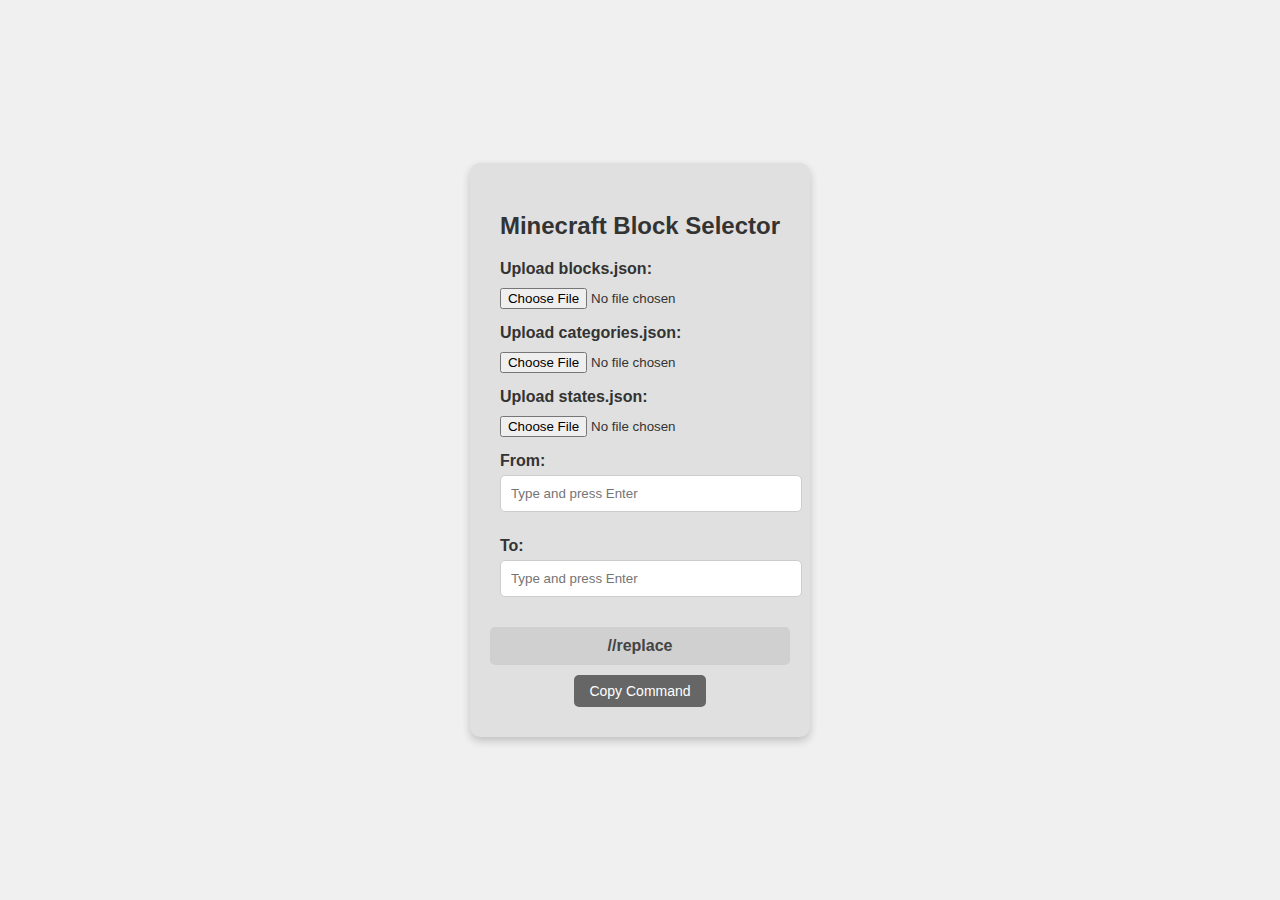
<file: generator/index.html>
<!DOCTYPE html>
<html lang="en">
<head>
<meta charset="UTF-8">
<meta name="viewport" content="width=device-width, initial-scale=1.0">
<title>Minecraft Block Selector</title>
<style>
    body {
        font-family: Arial, sans-serif;
        background-color: #f0f0f0;
        color: #333;
        display: flex;
        justify-content: center;
        align-items: center;
        height: 100vh;
        margin: 0;
    }
    .container {
        background-color: #e0e0e0;
        padding: 30px;
        border-radius: 10px;
        box-shadow: 0 4px 8px rgba(0,0,0,0.2);
       500px;
    }
    h2 {
        margin-bottom: 20px;
    }
    .file-upload {
        margin-bottom: 15px;
        text-align: left;
    }
    input[type="file"] {
        margin-top: 5px;
        width: 100%;
    }
    label {
        font-weight: bold;
        display: block;
        margin-top: 15px;
        margin-bottom: 5px;
    }
    input[type="text"] {
        width: 100%;
        padding: 10px;
        border: 1px solid #ccc;
        border-radius: 5px;
        margin-bottom: 10px;
    }
    .chip-container {
        display: flex;
        flex-wrap: wrap;
        gap: 5px;
        justify-content: center;
        margin-bottom: 10px;
    }
    .chip {
        background-color: #b0b0b0;
        border-radius: 16px;
        padding: 5px 10px;
        display: flex;
        flex-direction: column;
        align-items: flex-start;
        color: #fff;
        cursor: pointer;
        position: relative;
        min-width: 140px;
    }
    .chip-header {
        display: flex;
        justify-content: space-between;
        width: 100%;
    }
    .chip button {
        background: none;
        border: none;
        cursor: pointer;
        font-size: 14px;
        color: #fff;
    }
    .chip-condition {
        font-size: 12px;
        color: #f9f9f9;
        margin-top: 4px;
    }
    .chip-states {
        font-size: 12px;
        color: #f9f9f9;
        margin-top: 4px;
    }
    .output-container {
        margin-top: 20px;
        display: flex;
        flex-direction: column;
        align-items: center;
        gap: 10px;
    }
    .output {
        font-weight: bold;
        color: #444;
        background-color: #d0d0d0;
        padding: 10px;
        border-radius: 5px;
        width: 100%;
        text-align: center;
        word-break: break-word;
    }
    .copy-btn {
        background-color: #666;
        color: #fff;
        border: none;
        padding: 8px 15px;
        border-radius: 5px;
        cursor: pointer;
        font-size: 14px;
    }
    .copy-btn:hover {
        background-color: #555;
    }
    .autocomplete-list {
        background: #fff;
        border: 1px solid #ccc;
        border-radius: 5px;
        max-height: 150px;
        overflow-y: auto;
        position: absolute;
        width: calc(100% - 20px);
        z-index: 10;
    }
    .autocomplete-item {
        padding: 8px;
        cursor: pointer;
    }
    .autocomplete-item:hover {
        background-color: #eee;
    }
    .state-dropdown {
        position: absolute;
        top: 35px;
        left: 0;
        background: #fff;
        color: #333;
        border: 1px solid #ccc;
        border-radius: 5px;
        padding: 10px;
        z-index: 20;
        display: none;
        width: 220px;
    }
    .state-dropdown label {
        font-size: 14px;
        display: block;
        margin-top: 5px;
    }
    .state-dropdown select, .state-dropdown input {
        width: 100%;
        margin-bottom: 5px;
    }
</style>
</head>
<body>

<div class="container">
    <h2>Minecraft Block Selector</h2>

    <!-- File Uploads -->
    <div class="file-upload">
        <label>Upload blocks.json:</label>
        <input type="file" id="blocksFile" accept=".json">
    </div>
    <div class="file-upload">
        <label>Upload categories.json:</label>
        <input type="file" id="categoriesFile" accept=".json">
    </div>
    <div class="file-upload">
        <label>Upload states.json:</label>
        <input type="file" id="statesFile" accept=".json">
    </div>

    <label>From:</label>
    <div style="position:relative;">
        <input type="text" id="fromInput" placeholder="Type and press Enter">
        <div id="fromAutocomplete" class="autocomplete-list" style="display:none;"></div>
    </div>
    <div id="fromChips" class="chip-container"></div>

    <label>To:</label>
    <div style="position:relative;">
        <input type="text" id="toInput" placeholder="Type and press Enter">
        <div id="toAutocomplete" class="autocomplete-list" style="display:none;"></div>
    </div>
    <div id="toChips" class="chip-container"></div>

    <div class="output-container">
        <div class="output" id="commandOutput">//replace </div>
        <button class="copy-btn" id="copyBtn">Copy Command</button>
    </div>
</div>

<script>
    const fromInput = document.getElementById('fromInput');
    const toInput = document.getElementById('toInput');
    const fromChipsContainer = document.getElementById('fromChips');
    const toChipsContainer = document.getElementById('toChips');
    const commandOutput = document.getElementById('commandOutput');
    const fromAutocomplete = document.getElementById('fromAutocomplete');
    const toAutocomplete = document.getElementById('toAutocomplete');
    const copyBtn = document.getElementById('copyBtn');

    let blocks = [];
    let categories = {};
    let states = {};
    let fromChips = [];
    let toChips = [];
    let chipData = {};

    // File upload handlers
    document.getElementById('blocksFile').addEventListener('change', e => loadJSON(e.target.files[0], data => blocks = data.blocks));
    document.getElementById('categoriesFile').addEventListener('change', e => loadJSON(e.target.files[0], data => categories = data));
    document.getElementById('statesFile').addEventListener('change', e => loadJSON(e.target.files[0], data => states = data));

    function loadJSON(file, callback) {
        const reader = new FileReader();
        reader.onload = () => callback(JSON.parse(reader.result));
        reader.readAsText(file);
    }

    function updateCommand() {
        const fromPart = fromChips.map(chip => formatChip(chip)).join(',');
        const toPart = toChips.map(chip => formatChip(chip)).join(',');
        commandOutput.textContent = `//replace ${fromPart} ${toPart}`;
    }

    function formatChip(chip) {
        const data = chipData[chip];
        let base = chip;
        if (data.secondBlock && data.position) {
            const prefix = data.position === 'above' ? '>' : '<';
            base = `"${prefix}${chip} ${data.secondBlock}"`;
        }
        if (data.states && Object.keys(data.states).length) {
            const stateEntries = Object.entries(data.states).map(([k,v]) => `${k}=${v}`);
            base += `[${stateEntries.join(',')}]`;
        }
        return base;
    }

    function createChip(text, container, chipArray) {
        if (chipArray.includes(text)) return;
        const chip = document.createElement('div');
        chip.className = 'chip';

        const header = document.createElement('div');
        header.className = 'chip-header';
        const span = document.createElement('span');
        span.textContent = text;
        const button = document.createElement('button');
        button.textContent = '×';
        button.onclick = (e) => {
            e.stopPropagation();
            container.removeChild(chip);
            chipArray.splice(chipArray.indexOf(text), 1);
            delete chipData[text];
            updateCommand();
        };
        header.appendChild(span);
        header.appendChild(button);
        chip.appendChild(header);

        const conditionDisplay = document.createElement('div');
        conditionDisplay.className = 'chip-condition';
        chip.appendChild(conditionDisplay);

        const stateDisplay = document.createElement('div');
        stateDisplay.className = 'chip-states';
        chip.appendChild(stateDisplay);

        container.appendChild(chip);
        chipArray.push(text);
        chipData[text] = { block: text, secondBlock: null, position: null, states: {} };
        updateCommand();

        const dropdown = document.createElement('div');
        dropdown.className = 'state-dropdown';
        chip.appendChild(dropdown);

        chip.addEventListener('click', (e) => {
            e.stopPropagation();
            dropdown.style.display = dropdown.style.display === 'block' ? 'none' : 'block';
            if (dropdown.style.display === 'block') {
                dropdown.innerHTML = '';

                const posLabel = document.createElement('label');
                posLabel.textContent = 'Position:';
                const posSelect = document.createElement('select');
                ['none','above','under'].forEach(val => {
                    const option = document.createElement('option');
                    option.value = val === 'none' ? '' : val;
                    option.textContent = val;
                    posSelect.appendChild(option);
                });
                dropdown.appendChild(posLabel);
                dropdown.appendChild(posSelect);

                const secondLabel = document.createElement('label');
                secondLabel.textContent = 'Second Block:';
                const secondInput = document.createElement('input');
                secondInput.placeholder = 'Type block name';
                secondInput.style.display = 'none';
                dropdown.appendChild(secondLabel);
                dropdown.appendChild(secondInput);

                posSelect.onchange = () => {
                    chipData[text].position = posSelect.value || null;
                    secondInput.style.display = posSelect.value ? 'block' : 'none';
                    updateConditionDisplay();
                    updateCommand();
                };

                secondInput.oninput = () => {
                    const query = secondInput.value.toLowerCase();
                    let suggestionBox = dropdown.querySelector('.autocomplete-list');
                    if (!suggestionBox) {
                        suggestionBox = document.createElement('div');
                        suggestionBox.className = 'autocomplete-list';
                        dropdown.appendChild(suggestionBox);
                    }
                    suggestionBox.innerHTML = '';
                    if (!query) {
                        suggestionBox.style.display = 'none';
                        return;
                    }
                    const suggestions = blocks.filter(item => item.toLowerCase().includes(query));
                    suggestions.forEach(item => {
                        const div = document.createElement('div');
                        div.className = 'autocomplete-item';
                        div.textContent = item;
                        div.onclick = () => {
                            chipData[text].secondBlock = item;
                            secondInput.value = item;
                            suggestionBox.style.display = 'none';
                            updateConditionDisplay();
                            updateCommand();
                        };
                        suggestionBox.appendChild(div);
                    });
                    suggestionBox.style.display = suggestions.length ? 'block' : 'none';
                };

                function updateConditionDisplay() {
                    const pos = chipData[text].position;
                    const second = chipData[text].secondBlock;
                    conditionDisplay.textContent = pos && second ? `${pos}: ${second}` : '';
                }

                const category = categories[text];
                if (category && states[category]) {
                    const stateDefs = states[category];
                    for (let key in stateDefs) {
                        const label = document.createElement('label');
                        label.textContent = key;
                        const select = document.createElement('select');
                        stateDefs[key].forEach(val => {
                            const option = document.createElement('option');
                            option.value = val;
                            option.textContent = val;
                            select.appendChild(option);
                        });
                        select.onchange = () => {
                            chipData[text].states[key] = select.value;
                            stateDisplay.textContent = Object.entries(chipData[text].states)
                                .map(([k,v]) => `${k}=${v}`).join(', ');
                            updateCommand();
                        };
                        dropdown.appendChild(label);
                        dropdown.appendChild(select);
                    }
                }
            }
        });

        dropdown.addEventListener('click', (e) => e.stopPropagation());
        document.body.addEventListener('click', () => dropdown.style.display = 'none');
    }

    function showAutocomplete(input, listElement, chipArray, container) {
        const query = input.value.toLowerCase();
        if (!query) {
            listElement.style.display = 'none';
            return;
        }
        const suggestions = blocks.filter(item => item.toLowerCase().includes(query) && !chipArray.includes(item));
        listElement.innerHTML = '';
        if (suggestions.length === 0) {
            listElement.style.display = 'none';
            return;
        }
        suggestions.forEach(item => {
            const div = document.createElement('div');
            div.className = 'autocomplete-item';
            div.textContent = item;
            div.onclick = () => {
                createChip(item, container, chipArray);
                input.value = '';
                listElement.style.display = 'none';
            };
            listElement.appendChild(div);
        });
        listElement.style.display = 'block';
    }

    fromInput.addEventListener('input', () => showAutocomplete(fromInput, fromAutocomplete, fromChips, fromChipsContainer));
    toInput.addEventListener('input', () => showAutocomplete(toInput, toAutocomplete, toChips, toChipsContainer));

    fromInput.addEventListener('keydown', (e) => {
        if (e.key === 'Enter' && fromInput.value.trim() !== '') {
            createChip(fromInput.value.trim(), fromChipsContainer, fromChips);
            fromInput.value = '';
            fromAutocomplete.style.display = 'none';
        }
    });

    toInput.addEventListener('keydown', (e) => {
        if (e.key === 'Enter' && toInput.value.trim() !== '') {
            createChip(toInput.value.trim(), toChipsContainer, toChips);
            toInput.value = '';
            toAutocomplete.style.display = 'none';
        }
    });

    copyBtn.addEventListener('click', () => {
        const text = commandOutput.textContent;
        navigator.clipboard.writeText(text).then(() => {
            copyBtn.textContent = 'Copied!';
            setTimeout(() => copyBtn.textContent = 'Copy Command', 1500);
        });
    });
</script>

</body>
</html>
</file>
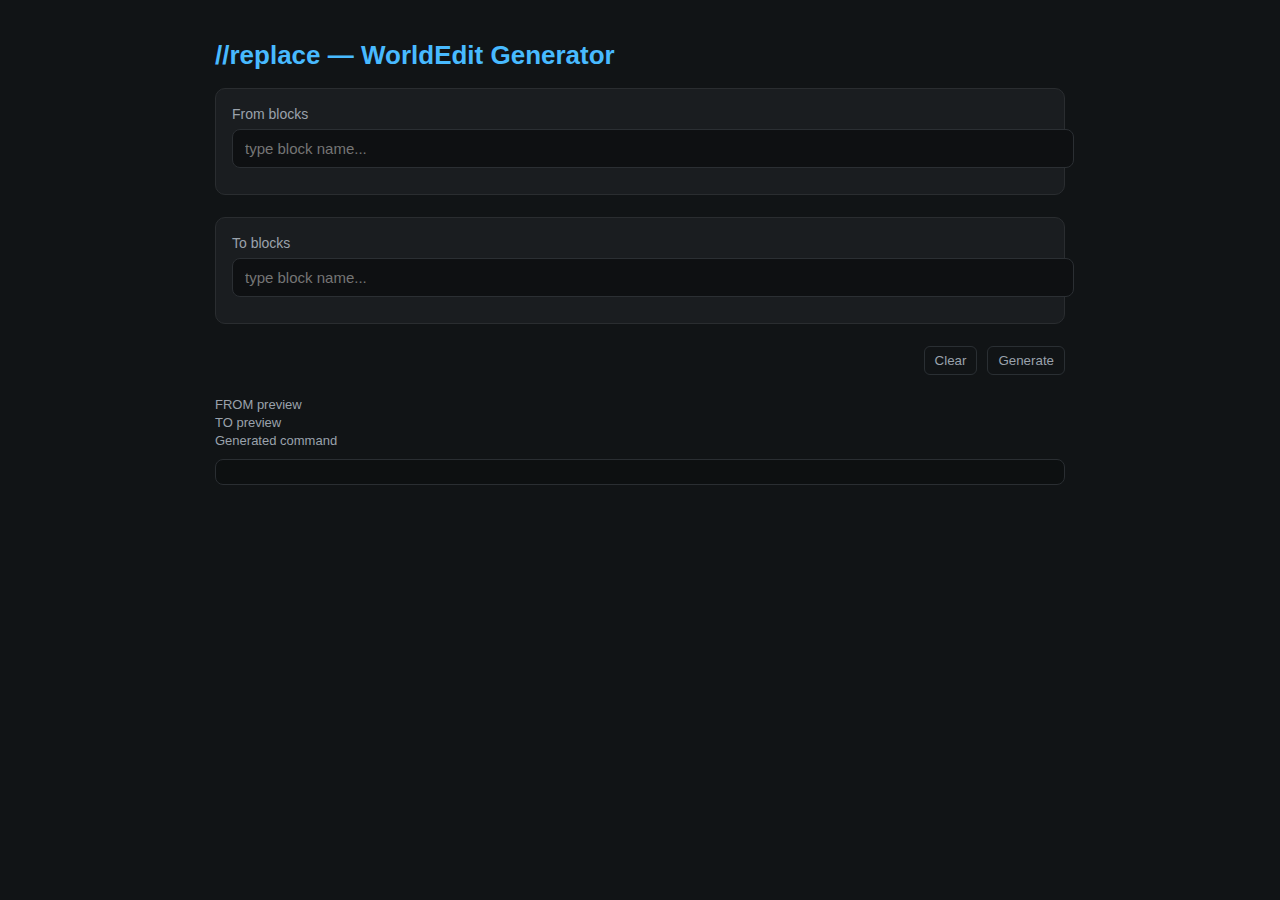
<file: generators/index.html>
<!DOCTYPE html>
<html lang="en">
  <head>
    <meta charset="utf-8" />
    <title>WorldEdit Command Generator</title>
    <meta name="viewport" content="width=device-width,initial-scale=1" />

    <style>
      :root {
        --bg: #111416;
        --panel: #1a1d20;
        --chip: #22272b;
        --chip-border: #33393e;
        --text: #e7ebef;
        --muted: #9aa2ac;
        --accent: #48baff;
        --danger: #ff6b6b;
      }

      body {
        margin: 0;
        background: var(--bg);
        color: var(--text);
        font-family: Inter, Arial, sans-serif;
      }

      .wrap {
        max-width: 850px;
        margin: 0 auto;
        padding: 40px 20px;
      }

      h1 {
        color: var(--accent);
        margin-top: 0;
        font-size: 26px;
      }

      .card {
        background: var(--panel);
        border: 1px solid #2a2d30;
        padding: 16px;
        border-radius: 10px;
        margin-bottom: 22px;
      }

      label {
        font-size: 14px;
        color: var(--muted);
      }

      input[type="text"] {
        width: 100%;
        padding: 10px 12px;
        background: #0e1012;
        border: 1px solid #2b2f33;
        border-radius: 8px;
        color: var(--text);
        margin-top: 6px;
        font-size: 15px;
      }

      .chip-row {
        display: flex;
        flex-wrap: wrap;
        gap: 10px;
        margin-top: 10px;
      }

      .chip {
        background: var(--chip);
        border: 1px solid var(--chip-border);
        border-radius: 10px;
        padding: 10px 12px;
        min-width: 170px;
        cursor: pointer;
      }

      .chip-top {
        display: flex;
        justify-content: space-between;
        align-items: center;
      }

      .chip-name {
        font-weight: 600;
      }

      .chip-remove {
        background: transparent;
        border: none;
        color: var(--danger);
        cursor: pointer;
        font-size: 16px;
        padding: 0 4px;
      }

      .chip-states {
        margin-top: 4px;
        font-size: 12px;
        color: var(--muted);
        line-height: 1.2;
      }

      .state-panel {
        background: #141618;
        border: 1px solid #2e3336;
        border-radius: 8px;
        padding: 10px;
        margin-top: 8px;
      }

      .state-group {
        margin-bottom: 10px;
      }

      .state-title {
        font-size: 12px;
        color: var(--muted);
        margin-bottom: 4px;
      }

      .state-options {
        display: flex;
        flex-wrap: wrap;
        gap: 6px;
      }

      .state-option {
        display: flex;
        align-items: center;
        gap: 4px;
        background: #0d0f10;
        border: 1px solid #2a2e30;
        padding: 4px 6px;
        border-radius: 6px;
        font-size: 12px;
        cursor: pointer;
      }

      .btn-ghost {
        background: transparent;
        border: 1px solid #2a2f33;
        padding: 6px 10px;
        border-radius: 6px;
        color: var(--muted);
        cursor: pointer;
      }

      .controls {
        display: flex;
        justify-content: flex-end;
        gap: 10px;
        margin-bottom: 20px;
      }

      .preview-item {
        background: #0f1112;
        border: 1px solid #2c3135;
        padding: 8px 10px;
        border-radius: 7px;
        font-family: monospace;
        font-size: 13px;
        display: flex;
        justify-content: space-between;
        align-items: center;
      }

      .copy {
        background: transparent;
        border: 1px solid #303539;
        color: var(--muted);
        border-radius: 5px;
        padding: 4px 6px;
        cursor: pointer;
      }

      .output {
        background: #0d1011;
        border: 1px solid #2a2e32;
        padding: 12px;
        border-radius: 8px;
        font-family: monospace;
        margin-top: 10px;
        word-break: break-all;
        cursor: pointer;
      }

      .suggestions {
        position: absolute;
        top: 100%;
        left: 0;
        background: #101215;
        border: 1px solid #2c3135;
        border-radius: 6px;
        width: 100%;
        max-height: 240px;
        overflow-y: auto;
        z-index: 9999;
        padding: 4px 0;
        box-shadow: 0 4px 12px rgba(0, 0, 0, 0.4);
      }

      .suggestions div {
        padding: 6px 10px;
        cursor: pointer;
      }

      .suggestions div:hover {
        background: #1b1f23;
      }
    </style>
  </head>
  <body>
    <div class="wrap">
      <h1>//replace — WorldEdit Generator</h1>

      <!-- FROM -->
      <div class="card">
        <label>From blocks</label>

        <div style="position: relative">
          <input id="fromInput" type="text" placeholder="type block name..." />
          <!-- WRONG <div id="fromSuggestions" class="suggestions"></div> -->
        </div>

        <div id="fromChips" class="chip-row"></div>
      </div>

      <!-- TO -->
      <div class="card">
        <label>To blocks</label>

        <div style="position: relative">
          <input id="toInput" type="text" placeholder="type block name..." />
          <!-- WRONG <div id="toSuggestions" class="suggestions"></div> -->
        </div>

        <div id="toChips" class="chip-row"></div>
      </div>

      <div class="controls">
        <button id="clearBtn" class="btn-ghost">Clear</button>
        <button id="generateBtn" class="btn-ghost">Generate</button>
      </div>

      <label style="color: #9aa2ac; font-size: 13px">FROM preview</label>
      <div id="previewFrom"></div>

      <label style="margin-top: 12px; color: #9aa2ac; font-size: 13px"
        >TO preview</label
      >
      <div id="previewTo"></div>

      <label style="margin-top: 12px; color: #9aa2ac; font-size: 13px"
        >Generated command</label
      >
      <div id="output" class="output"></div>
    </div>

    <script src="./js/generator.js"></script>
  </body>
</html>
</file>
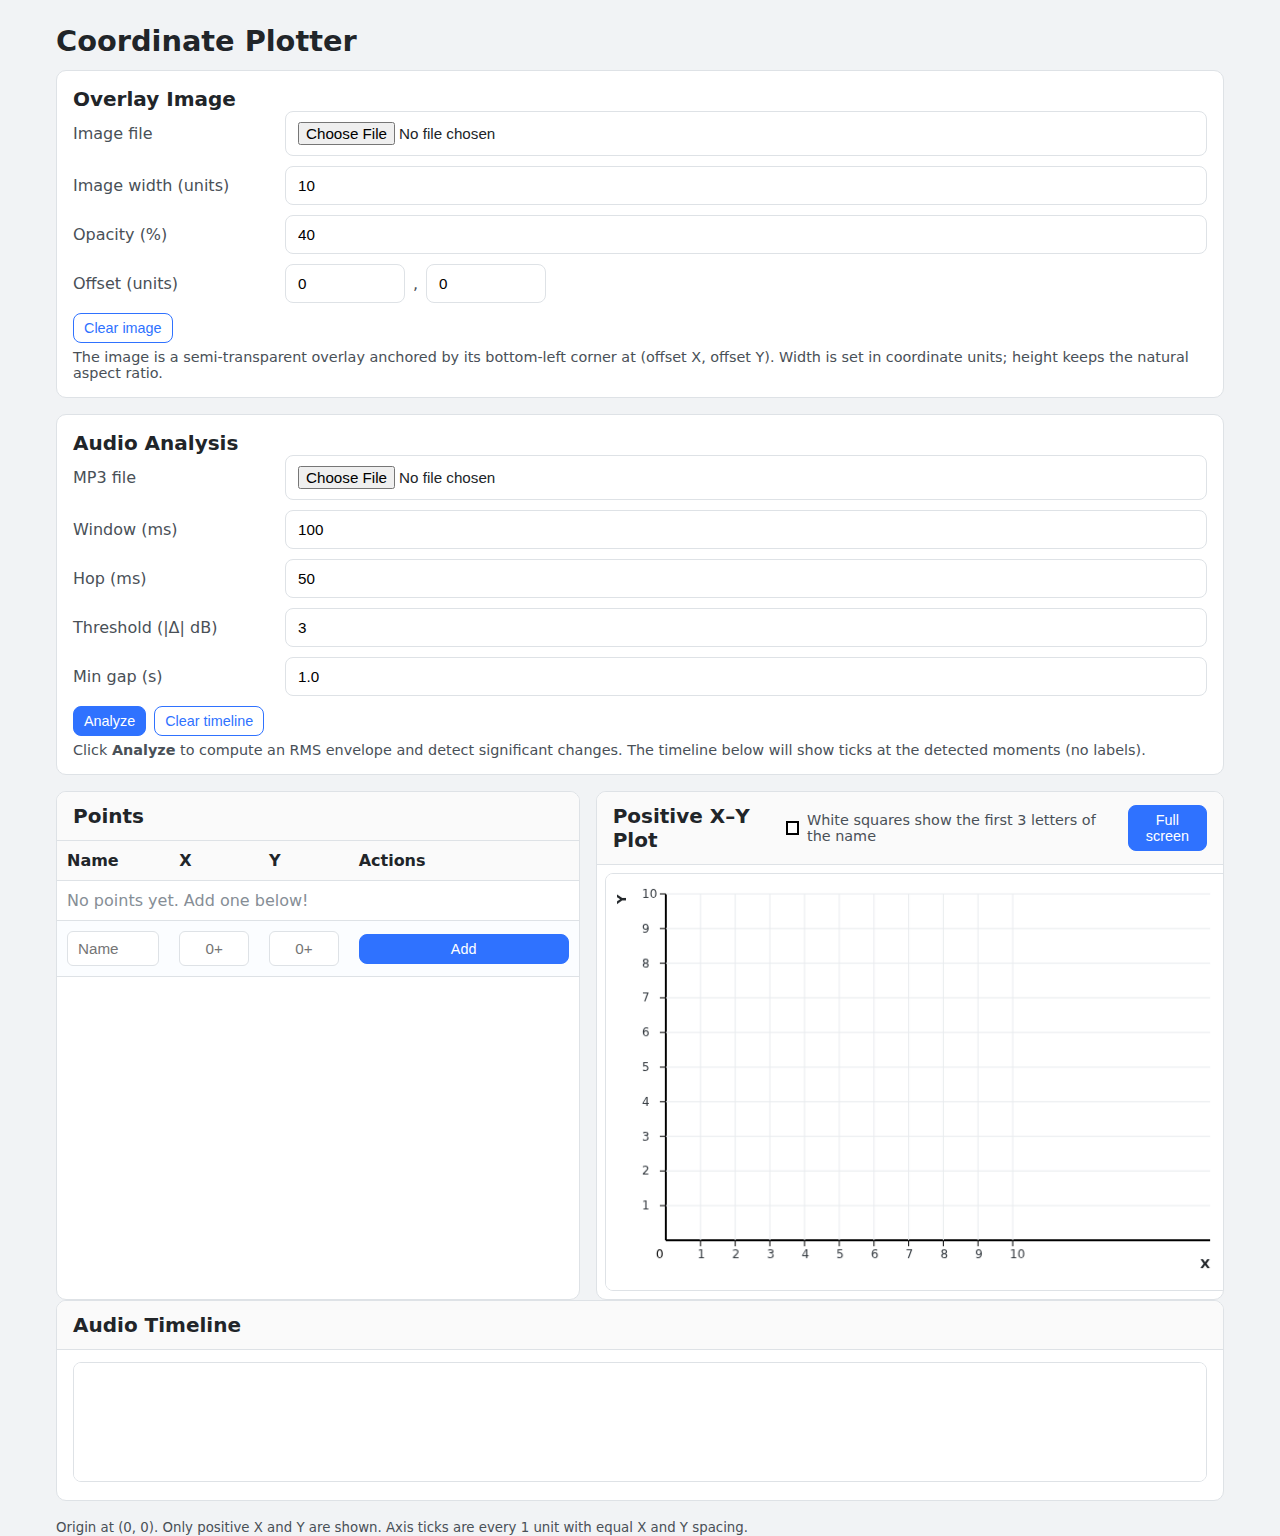
<file: Show_Programmer/index.html>
<!DOCTYPE html>
<html lang="en">
<head>
  <meta charset="utf-8" />
  <meta name="viewport" content="width=device-width, initial-scale=1" />
  <title>Coordinate Plotter (Positive Quadrant)</title>
  <link rel="stylesheet" href="styles.css" />
</head>
<body>
  <main class="container">
    <h1>Coordinate Plotter</h1>

    <section class="controls" aria-labelledby="overlay-title">
      <h2 id="overlay-title">Overlay Image</h2>
      <div class="row">
        <label for="imgFile">Image file</label>
        <input type="file" id="imgFile" accept="image/*" />
      </div>
      <div class="row">
        <label for="imgWidthUnits">Image width (units)</label>
        <input type="number" id="imgWidthUnits" min="0" step="0.1" value="10" />
      </div>
      <div class="row">
        <label for="imgOpacityPercent">Opacity (%)</label>
        <input type="number" id="imgOpacityPercent" min="0" max="100" step="1" value="40" />
      </div>
      <div class="row">
        <label>Offset (units)</label>
        <div class="xy">
          <input type="number" id="imgOffsetX" min="0" step="0.1" value="0" aria-label="Offset X" placeholder="x" />
          <span class="sep">,</span>
          <input type="number" id="imgOffsetY" min="0" step="0.1" value="0" aria-label="Offset Y" placeholder="y" />
        </div>
      </div>
      <div class="actions">
        <button type="button" id="clearImage" class="secondary small">Clear image</button>
      </div>
      <p class="hint">The image is a semi-transparent overlay anchored by its bottom-left corner at (offset X, offset Y). Width is set in coordinate units; height keeps the natural aspect ratio.</p>
    </section>

    <section class="controls" aria-labelledby="audio-title">
      <h2 id="audio-title">Audio Analysis</h2>
      <div class="row">
        <label for="audioFile">MP3 file</label>
        <input type="file" id="audioFile" accept="audio/mpeg,audio/mp3,audio/*" />
      </div>
      <div class="row">
        <label for="winMs">Window (ms)</label>
        <input type="number" id="winMs" min="10" step="10" value="100" />
      </div>
      <div class="row">
        <label for="hopMs">Hop (ms)</label>
        <input type="number" id="hopMs" min="5" step="5" value="50" />
      </div>
      <div class="row">
        <label for="thrDb">Threshold (|Δ| dB)</label>
        <input type="number" id="thrDb" min="0.5" step="0.5" value="3" />
      </div>
      <div class="row">
        <label for="minGap">Min gap (s)</label>
        <input type="number" id="minGap" min="0" step="0.1" value="1.0" />
      </div>
      <div class="actions">
        <button type="button" id="analyzeBtn" class="small">Analyze</button>
        <button type="button" id="clearTimelineBtn" class="secondary small">Clear timeline</button>
      </div>
      <p class="hint">Click <strong>Analyze</strong> to compute an RMS envelope and detect significant changes. The timeline below will show ticks at the detected moments (no labels).</p>
    </section>

    <section class="layout">
      <div class="card table-card">
        <header class="card-header">
          <h2>Points</h2>
        </header>
        <div class="card-body">
          <table id="points-table">
            <thead>
              <tr>
                <th scope="col">Name</th>
                <th scope="col">X</th>
                <th scope="col">Y</th>
                <th scope="col" class="actions-col">Actions</th>
              </tr>
            </thead>
            <tbody></tbody>
            <tfoot>
              <tr class="add-row">
                <td><input id="add-name" type="text" maxlength="50" placeholder="Name" /></td>
                <td><input id="add-x" type="number" min="0" step="any" placeholder="0+" /></td>
                <td><input id="add-y" type="number" min="0" step="any" placeholder="0+" /></td>
                <td><button type="button" id="add-btn" class="small">Add</button></td>
              </tr>
            </tfoot>
          </table>
        </div>
      </div>

      <div class="card canvas-card">
        <header class="card-header split">
          <h2>Positive X–Y Plot</h2>
          <div class="legend">
            <span class="legend-sq" aria-hidden="true"></span> White squares show the first 3 letters of the name
          </div>
          <div class="fs-controls">
            <button type="button" id="fs-btn" class="small">Full screen</button>
          </div>
        </header>
        <div class="card-body">
          <div id="plot-wrapper" class="plot-wrapper">
            <canvas id="plot" width="900" height="600" aria-label="XY plot (only positive quadrant)"></canvas>
          </div>
        </div>
      </div>
    </section>

    <section class="audio-timeline">
      <div class="card">
        <header class="card-header">
          <h2>Audio Timeline</h2>
        </header>
        <div class="card-body">
          <div id="timeline-wrapper" class="timeline-wrapper">
            <canvas id="timeline" width="900" height="120" aria-label="Detected moments timeline"></canvas>
          </div>
          <p id="timeline-meta" class="hint"></p>
        </div>
      </div>
    </section>

    <footer>
      <small>Origin at (0, 0). Only positive X and Y are shown. Axis ticks are every 1 unit with equal X and Y spacing.</small>
    </footer>
  </main>

  <script src="script.js"></script>
</body>
</html>
</file>
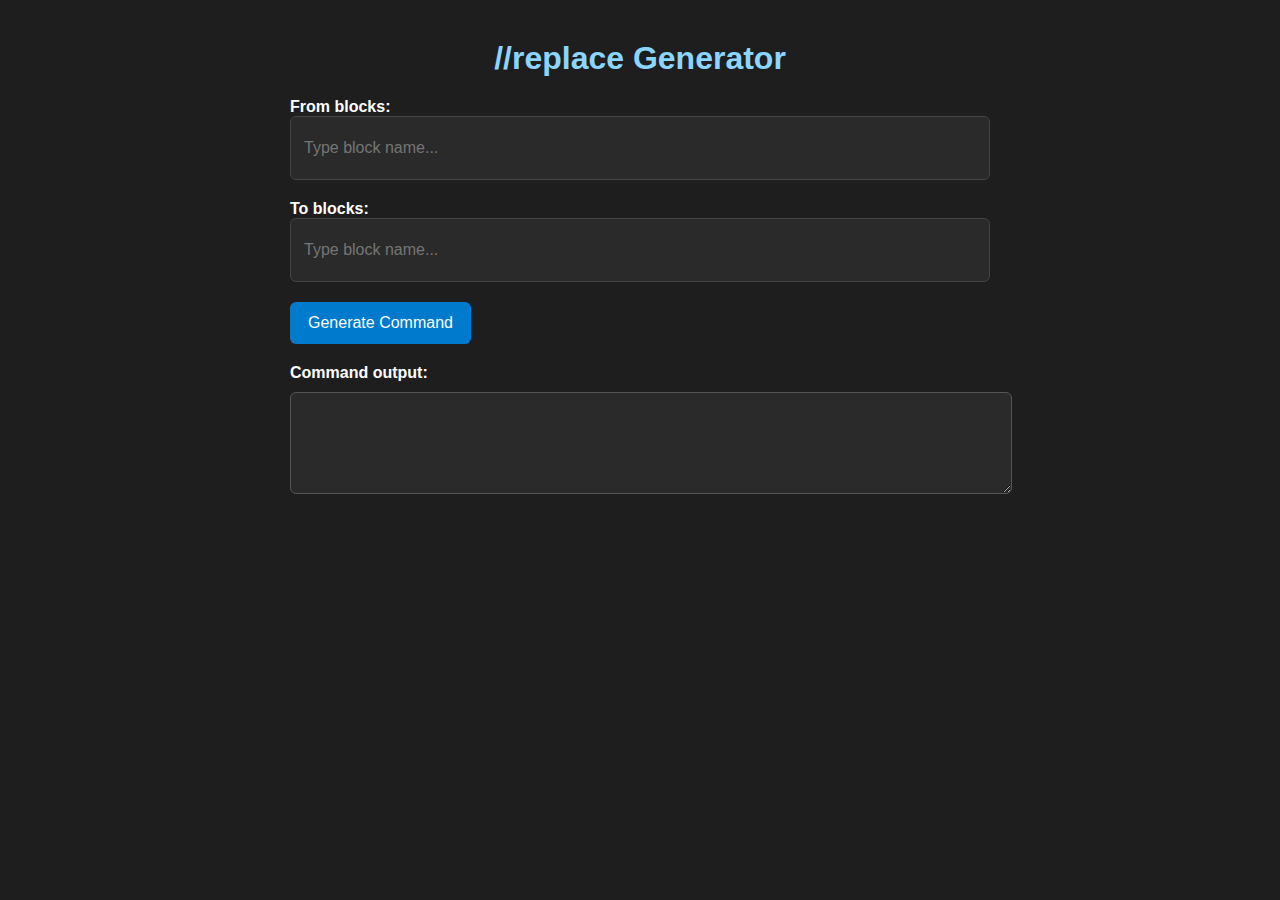
<file: generators/command_generator_v1.html>
<!DOCTYPE html>
<html lang="en">
  <head>
    <meta charset="UTF-8" />
    <title>WorldEdit Command Generator</title>
    <style>
      body {
        background: #1e1e1e;
        color: white;
        font-family: Arial, sans-serif;
        max-width: 700px;
        margin: 40px auto;
      }

      h1 {
        text-align: center;
        color: #8bd5ff;
      }

      label {
        font-weight: bold;
        margin-top: 20px;
        display: block;
      }

      .input-wrapper {
        background: #2a2a2a;
        border: 1px solid #444;
        padding: 8px;
        border-radius: 6px;
        min-height: 46px;
        display: flex;
        flex-wrap: wrap;
        gap: 6px;
        cursor: text;
      }

      .chip {
        background: #3a3f44;
        padding: 5px 10px;
        border-radius: 4px;
        display: flex;
        align-items: center;
        gap: 8px;
      }

      .chip span {
        font-size: 14px;
      }

      .chip button {
        background: transparent;
        color: #ccc;
        border: none;
        cursor: pointer;
        font-size: 14px;
      }

      .chip button:hover {
        color: #ff6666;
      }

      .autocomplete {
        background: #2b2b2b;
        border: 1px solid #444;
        border-radius: 6px;
        margin-top: 4px;
        max-height: 200px;
        overflow-y: auto;
        display: none;
        position: absolute;
        z-index: 50;
        width: calc(100% - 20px);
      }

      .suggestion {
        padding: 6px 10px;
        cursor: pointer;
      }

      .suggestion:hover {
        background: #3a3a3a;
      }

      input[type="text"] {
        background: transparent;
        border: none;
        outline: none;
        color: white;
        flex: 1;
        font-size: 16px;
        padding: 5px;
        min-width: 120px;
      }

      button.generate {
        background: #007acc;
        border: none;
        color: white;
        padding: 12px 18px;
        font-size: 16px;
        border-radius: 6px;
        cursor: pointer;
        margin-top: 20px;
      }

      button.generate:hover {
        background: #0090ff;
      }

      textarea {
        width: 100%;
        height: 80px;
        background: #2a2a2a;
        color: white;
        border: 1px solid #555;
        border-radius: 6px;
        padding: 10px;
        margin-top: 10px;
      }
    </style>
  </head>
  <body>
    <h1>//replace Generator</h1>

    <label>From blocks:</label>
    <div class="input-wrapper" id="from-wrapper">
      <input type="text" id="from-input" placeholder="Type block name..." />
    </div>
    <div class="autocomplete" id="from-suggestions"></div>

    <label>To blocks:</label>
    <div class="input-wrapper" id="to-wrapper">
      <input type="text" id="to-input" placeholder="Type block name..." />
    </div>
    <div class="autocomplete" id="to-suggestions"></div>

    <button class="generate" onclick="generateCommand()">
      Generate Command
    </button>

    <label>Command output:</label>
    <textarea id="output" readonly></textarea>

    <script>
      let allBlocks = [];

      fetch("../blocks/blocks.json")
        .then((r) => {
          if (!r.ok) throw new Error("Network response was not ok");
          return r.json();
        })
        .then((data) => {
          allBlocks = (data && data.blocks) || [];
        })
        .catch((err) => {
          console.error("Failed to load blocks.json:", err);
          // Fallback to an empty list to avoid errors when suggestions are used
          allBlocks = [];
        });

      function setupAutocomplete(inputId, wrapperId, suggestionId) {
        const input = document.getElementById(inputId);
        const wrapper = document.getElementById(wrapperId);
        const suggestionBox = document.getElementById(suggestionId);

        const blockList = [];

        function refreshSuggestions() {
          const value = input.value.trim().toLowerCase();
          if (!value) {
            suggestionBox.style.display = "none";
            return;
          }

          const filtered = allBlocks
            .filter((b) => b.includes(value))
            .slice(0, 20);

          suggestionBox.innerHTML = "";
          filtered.forEach((block) => {
            const div = document.createElement("div");
            div.className = "suggestion";
            div.textContent = block;
            div.onclick = () => addBlock(block);
            suggestionBox.appendChild(div);
          });

          suggestionBox.style.display = filtered.length ? "block" : "none";
        }

        function addBlock(name) {
          if (blockList.includes(name)) return;

          blockList.push(name);

          const chip = document.createElement("div");
          chip.className = "chip";

          const text = document.createElement("span");
          text.textContent = name;

          const btn = document.createElement("button");
          btn.textContent = "✕";
          btn.onclick = () => {
            wrapper.removeChild(chip);
            blockList.splice(blockList.indexOf(name), 1);
          };

          chip.appendChild(text);
          chip.appendChild(btn);

          wrapper.insertBefore(chip, input);

          input.value = "";
          suggestionBox.style.display = "none";
        }

        input.addEventListener("input", refreshSuggestions);

        input.addEventListener("keydown", (e) => {
          if (e.key === "Enter" || e.key === ",") {
            e.preventDefault();
            const value = input.value.trim();
            if (value) addBlock(value);
          }
        });

        return blockList;
      }

      const fromBlocks = setupAutocomplete(
        "from-input",
        "from-wrapper",
        "from-suggestions"
      );
      const toBlocks = setupAutocomplete(
        "to-input",
        "to-wrapper",
        "to-suggestions"
      );

      function generateCommand() {
        if (!fromBlocks.length || !toBlocks.length) {
          document.getElementById("output").value =
            "Please add blocks to both fields.";
          return;
        }

        const cmd = `//replace ${fromBlocks.join(",")} ${toBlocks.join(",")}`;
        document.getElementById("output").value = cmd;
      }
    </script>
  </body>
</html>
</file>
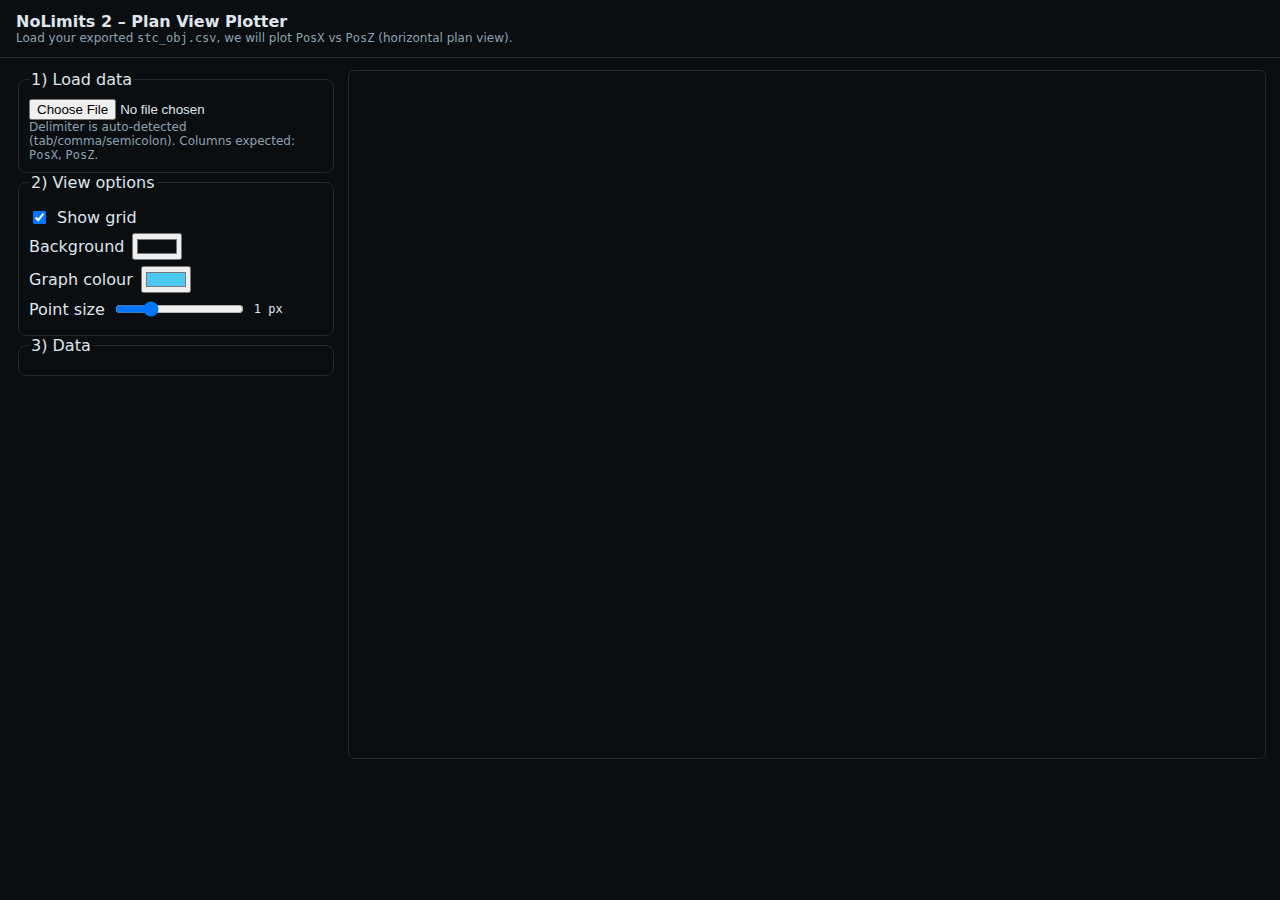
<file: layout_mapper/nolimits_plan_plotter.html>
<!DOCTYPE html>
<html lang="en">
<head>
<meta charset="utf-8"/>
<meta name="viewport" content="width=device-width, initial-scale=1" />
<title>NoLimits 2 – Plan View Plotter</title>
<style>
  :root {
    --bg: #0b0e11;
    --ink: #4cc9f0;
    --grid: #22303a;
  }
  body { font-family: system-ui, -apple-system, Segoe UI, Roboto, Arial, sans-serif; margin: 0; color: #dee5ed; background: var(--bg); }
  header { padding: 12px 16px; border-bottom: 1px solid #1f2a33; }
  main { padding: 12px 16px; display: grid; grid-template-columns: 320px 1fr; gap: 12px; }
  fieldset { border: 1px solid #1f2a33; border-radius: 8px; padding: 10px; }
  label { display: block; margin: 6px 0; }
  .row { display: flex; align-items: center; gap: 8px; margin: 6px 0; }
  canvas { width: 100%; height: auto; background: var(--bg); border: 1px solid #1f2a33; border-radius: 6px; }
  .muted { color: #8aa1b1; font-size: 12px; }
  .kv { font-family: ui-monospace, SFMono-Regular, Menlo, Consolas, monospace; font-size: 12px; }
</style>
</head>
<body>
  <header>
    <strong>NoLimits 2 – Plan View Plotter</strong>
    <div class="muted">Load your exported <code>stc_obj.csv</code>, we will plot <code>PosX</code> vs <code>PosZ</code> (horizontal plan view).</div>
  </header>
  <main>
    <section>
      <fieldset>
        <legend>1) Load data</legend>
        <input type="file" id="file" accept=".csv,text/csv,text/plain" />
        <div class="muted">Delimiter is auto-detected (tab/comma/semicolon). Columns expected: <code>PosX</code>, <code>PosZ</code>.</div>
      </fieldset>
      <fieldset>
        <legend>2) View options</legend>
        <label class="row"><input type="checkbox" id="gridToggle" checked /> Show grid</label>
        <label class="row">Background <input type="color" id="bgColor" value="#0b0e11" /></label>
        <label class="row">Graph colour <input type="color" id="inkColor" value="#4cc9f0" /></label>
        <label class="row">Point size <input type="range" id="ptSize" min="0" max="4" value="1" step="1" /><span id="ptSizeLbl" class="kv">1 px</span></label>
      </fieldset>
      <fieldset>
        <legend>3) Data</legend>
        <div id="info" class="kv"></div>
      </fieldset>
    </section>
    <section>
      <canvas id="plot" width="1200" height="900"></canvas>
    </section>
  </main>

<script>
(function(){
  const file = document.getElementById('file');
  const canvas = document.getElementById('plot');
  const ctx = canvas.getContext('2d');
  const gridToggle = document.getElementById('gridToggle');
  const bgColor = document.getElementById('bgColor');
  const inkColor = document.getElementById('inkColor');
  const ptSize = document.getElementById('ptSize');
  const ptSizeLbl = document.getElementById('ptSizeLbl');
  const info = document.getElementById('info');

  let points = []; // {x, z}
  let bbox = null; // {minX, maxX, minZ, maxZ}

  function setCSSVar(name, val) { document.documentElement.style.setProperty(name, val); }

  // ---- FIXED: no HTML entities, correct newline regex and tab escaping ----
  function parseCSV(text) {
    // 1) detect delimiter from the first non-empty line
    const firstLine = text.split(/\r?\n/).find(l => l.trim().length > 0) || '';
    const delims = ['\t', ';', ',']; // NoLimits exports are usually tab-separated
    const counts = delims.map(d => (firstLine.match(new RegExp(d === '\t' ? '\\t' : d, 'g')) || []).length);
    const delim = delims[counts.indexOf(Math.max(...counts))] || ',';

    // 2) split into lines and parse header
    const lines = text.split(/\r?\n/).filter(l => l.trim().length);
    if (!lines.length) return { error: 'Empty file' };

    const header = lines[0].split(delim).map(h => h.replace(/^"|"$/g, '').trim());
    const idxX = header.findIndex(h => /^posx$/i.test(h) || /^x$/i.test(h));
    const idxZ = header.findIndex(h => /^posz$/i.test(h) || /^z$/i.test(h));
    if (idxX === -1 || idxZ === -1) {
      return { error: 'Could not find PosX/PosZ columns in header: ' + header.join(', ') };
    }

    // 3) rows -> points
    const pts = [];
    for (let i = 1; i < lines.length; i++) {
      const cols = lines[i].split(delim).map(v => v.replace(/^"|"$/g, '').trim());
      if (cols.length <= Math.max(idxX, idxZ)) continue; // skip malformed
      const x = parseFloat(cols[idxX]);
      const z = parseFloat(cols[idxZ]);
      if (Number.isFinite(x) && Number.isFinite(z)) pts.push({ x, z });
    }
    return { points: pts };
  }

  function computeBBox(pts) {
    const xs = pts.map(p => p.x);
    const zs = pts.map(p => p.z);
    return { minX: Math.min(...xs), maxX: Math.max(...xs), minZ: Math.min(...zs), maxZ: Math.max(...zs) };
  }

  function clear() {
    ctx.save();
    ctx.fillStyle = getComputedStyle(document.documentElement).getPropertyValue('--bg').trim();
    ctx.fillRect(0, 0, canvas.width, canvas.height);
    ctx.restore();
  }

  function drawGrid(bb) {
    if (!gridToggle.checked || !bb) return;
    const margin = 40;
    const w = canvas.width - margin * 2;
    const h = canvas.height - margin * 2;

    const gridClr = getComputedStyle(document.documentElement).getPropertyValue('--grid').trim();
    ctx.save();
    ctx.strokeStyle = gridClr;
    ctx.lineWidth = 1;
    ctx.translate(margin, margin);

    const step = 10;
    for (let i = 0; i <= step; i++) {
      const x = (i / step) * w;
      ctx.beginPath(); ctx.moveTo(x, 0); ctx.lineTo(x, h); ctx.stroke();
    }
    for (let j = 0; j <= step; j++) {
      const y = (j / step) * h;
      ctx.beginPath(); ctx.moveTo(0, y); ctx.lineTo(w, y); ctx.stroke();
    }

    ctx.fillStyle = '#8aa1b1'; ctx.font = '12px ui-monospace, monospace';
    ctx.fillText('X: ' + bb.minX.toFixed(2) + ' → ' + bb.maxX.toFixed(2), 4, h + 16);
    ctx.rotate(-Math.PI / 2);
    ctx.fillText('Z: ' + bb.minZ.toFixed(2) + ' → ' + bb.maxZ.toFixed(2), -h - 16, -8);

    ctx.restore();
  }

  function plotPoints(pts, bb) {
    if (!pts.length) return;
    const margin = 40;
    const w = canvas.width - margin * 2;
    const h = canvas.height - margin * 2;
    const scaleX = w / (bb.maxX - bb.minX || 1);
    const scaleZ = h / (bb.maxZ - bb.minZ || 1);

    const ink = getComputedStyle(document.documentElement).getPropertyValue('--ink').trim();
    ctx.save();
    ctx.translate(margin, margin);
    ctx.lineWidth = Math.max(1, Math.floor(Math.min(w, h) / 600));
    ctx.strokeStyle = ink;
    ctx.fillStyle = ink;

    // polyline
    ctx.beginPath();
    for (let i = 0; i < pts.length; i++) {
      const px = (pts[i].x - bb.minX) * scaleX;
      const py = h - (pts[i].z - bb.minZ) * scaleZ; // invert Z to screen Y
      if (i === 0) ctx.moveTo(px, py); else ctx.lineTo(px, py);
    }
    ctx.stroke();

    // dots
    const r = parseInt(ptSize.value, 10);
    if (r > 0) {
      for (let i = 0; i < pts.length; i++) {
        const px = (pts[i].x - bb.minX) * scaleX;
        const py = h - (pts[i].z - bb.minZ) * scaleZ;
        ctx.beginPath(); ctx.arc(px, py, r, 0, Math.PI * 2); ctx.fill();
      }
    }
    ctx.restore();
  }

  function render() { clear(); drawGrid(bbox); plotPoints(points, bbox); }

  function refreshInfo() {
    if (!points.length) { info.textContent = ''; return; }
    let len = 0;
    for (let i = 1; i < points.length; i++) {
      const dx = points[i].x - points[i - 1].x;
      const dz = points[i].z - points[i - 1].z;
      len += Math.hypot(dx, dz);
    }
    info.innerHTML =
      'Points: <b>' + points.length + '</b><br/>' +
      'X: [' + bbox.minX.toFixed(3) + ', ' + bbox.maxX.toFixed(3) + '] (Δ ' + (bbox.maxX - bbox.minX).toFixed(3) + ')<br/>' +
      'Z: [' + bbox.minZ.toFixed(3) + ', ' + bbox.maxZ.toFixed(3) + '] (Δ ' + (bbox.maxZ - bbox.minZ).toFixed(3) + ')<br/>' +
      'Plan length ≈ <b>' + len.toFixed(2) + '</b> units';
  }

  function handleText(text) {
    const parsed = parseCSV(text);
    if (!parsed || parsed.error) { alert(parsed && parsed.error ? parsed.error : 'Could not parse file.'); return; }
    points = parsed.points;
    bbox = computeBBox(points);
    refreshInfo();
    render();
  }

  file.addEventListener('change', (e) => {
    const f = e.target.files && e.target.files[0];
    if (!f) return;
    const reader = new FileReader();
    reader.onload = () => handleText(reader.result);
    reader.readAsText(f);
  });

  gridToggle.addEventListener('change', render);
  bgColor.addEventListener('input', () => { setCSSVar('--bg', bgColor.value); render(); });
  inkColor.addEventListener('input', () => { setCSSVar('--ink', inkColor.value); render(); });
  ptSize.addEventListener('input', () => { ptSizeLbl.textContent = ptSize.value + ' px'; render(); });

  // init
  ptSizeLbl.textContent = ptSize.value + ' px';
  setCSSVar('--bg', bgColor.value);
  setCSSVar('--ink', inkColor.value);
})();
</script>
</body>
</html>
</file>
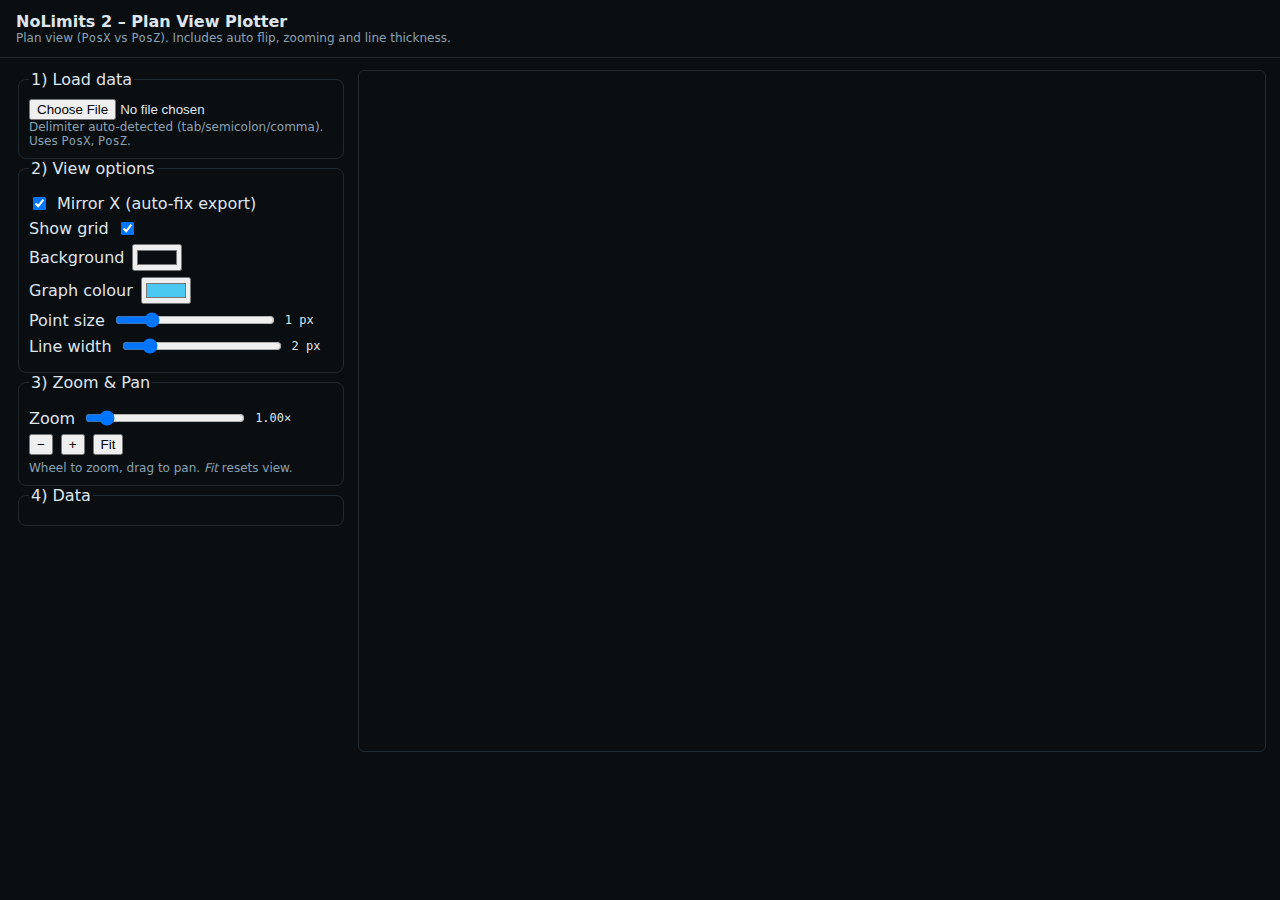
<file: layout_mapper/nolimits_plan_plotter_v2.html>
<!DOCTYPE html>
<html lang="en">
<head>
<meta charset="utf-8"/>
<meta name=="viewport" content="width=device-width, initial-scale=1" />
<title>NoLimits 2 – Plan View Plotter (with Flip + Zoom + Thickness)</title>
<style>
  :root {
    --bg: #0b0e11;
    --ink: #4cc9f0;
    --grid: #22303a;
  }
  body { font-family: system-ui, -apple-system, Segoe UI, Roboto, Arial, sans-serif; margin: 0; color: #dee5ed; background: var(--bg); }
  header { padding: 12px 16px; border-bottom: 1px solid #1f2a33; }
  main { padding: 12px 16px; display: grid; grid-template-columns: 330px 1fr; gap: 12px; }
  fieldset { border: 1px solid #1f2a33; border-radius: 8px; padding: 10px; }
  label { display: block; margin: 6px 0; }
  .row { display: flex; align-items: center; gap: 8px; margin: 6px 0; }
  .row > *:first-child { flex: 0 0 auto; }
  .row input[type="range"] { width: 160px; }
  .muted { color: #8aa1b1; font-size: 12px; }
  .kv { font-family: ui-monospace, SFMono-Regular, Menlo, Consolas, monospace; font-size: 12px; }
  button { cursor: pointer; }
  canvas { width: 100%; height: auto; background: var(--bg); border: 1px solid #1f2a33; border-radius: 6px; }
</style>
</head>
<body>
  <header>
    <strong>NoLimits 2 – Plan View Plotter</strong>
    <div class="muted">Plan view (<code>PosX</code> vs <code>PosZ</code>). Includes auto flip, zooming and line thickness.</div>
  </header>
  <main>
    <section>
      <fieldset>
        <legend>1) Load data</legend>
        <input type="file" id="file" accept=".csv,text/csv,text/plain" />
        <div class="muted">Delimiter auto-detected (tab/semicolon/comma). Uses <code>PosX</code>, <code>PosZ</code>.</div>
      </fieldset>
      <fieldset>
        <legend>2) View options</legend>
        <label class="row"><input type="checkbox" id="flipX" checked /> Mirror X (auto-fix export)</label>
        <label class="row">Show grid <input type="checkbox" id="gridToggle" checked /></label>
        <label class="row">Background <input type="color" id="bgColor" value="#0b0e11" /></label>
        <label class="row">Graph colour <input type="color" id="inkColor" value="#4cc9f0" /></label>
        <label class="row">Point size <input type="range" id="ptSize" min="0" max="5" value="1" step="1" /><span id="ptSizeLbl" class="kv">1 px</span></label>
        <label class="row">Line width <input type="range" id="lineWidth" min="1" max="8" value="2" step="1" /><span id="lineWidthLbl" class="kv">2 px</span></label>
      </fieldset>
      <fieldset>
        <legend>3) Zoom & Pan</legend>
        <div class="row">Zoom <input type="range" id="zoom" min="0.25" max="8" value="1" step="0.05" /><span id="zoomLbl" class="kv">1.00×</span></div>
        <div class="row"><button id="zoomOut">−</button><button id="zoomIn">+</button><button id="fitBtn">Fit</button></div>
        <div class="muted">Wheel to zoom, drag to pan. <em>Fit</em> resets view.</div>
      </fieldset>
      <fieldset>
        <legend>4) Data</legend>
        <div id="info" class="kv"></div>
      </fieldset>
    </section>
    <section>
      <canvas id="plot" width="1200" height="900"></canvas>
    </section>
  </main>

<script>
(function(){
  const file = document.getElementById('file');
  const canvas = document.getElementById('plot');
  const ctx = canvas.getContext('2d');

  // Controls
  const flipX = document.getElementById('flipX');
  const gridToggle = document.getElementById('gridToggle');
  const bgColor = document.getElementById('bgColor');
  const inkColor = document.getElementById('inkColor');
  const ptSize = document.getElementById('ptSize');
  const ptSizeLbl = document.getElementById('ptSizeLbl');
  const lineWidth = document.getElementById('lineWidth');
  const lineWidthLbl = document.getElementById('lineWidthLbl');
  const zoom = document.getElementById('zoom');
  const zoomLbl = document.getElementById('zoomLbl');
  const zoomInBtn = document.getElementById('zoomIn');
  const zoomOutBtn = document.getElementById('zoomOut');
  const fitBtn = document.getElementById('fitBtn');
  const info = document.getElementById('info');

  // Data and view state
  let points = []; // {x, z}
  let bbox = null; // {minX, maxX, minZ, maxZ}
  let cx = 0, cz = 0, rangeX = 1, rangeZ = 1; // world center and extents

  const margin = 40; // pad around drawing area
  let view = { scaleFit: 1, zoom: 1, tx: 0, ty: 0 }; // tx/ty = pan in pixels in drawing space

  function setCSSVar(name, val) { document.documentElement.style.setProperty(name, val); }

  // ---------- Parsing ----------
  function parseCSV(text) {
    const firstLine = text.split(/
?
/).find(l => l.trim().length > 0) || '';
    const delims = ['	', ';', ','];
    const counts = delims.map(d => (firstLine.match(new RegExp(d === '\t' ? '\\t' : d, 'g'))||[]).length);
    const delim = delims[counts.indexOf(Math.max(...counts))] || ',';

    const lines = text.split(/
?
/).filter(l => l.trim().length);
    if (!lines.length) return { error: 'Empty file' };

    const header = lines[0].split(delim).map(h => h.replace(/^"|"$/g,'').trim());
    const idxX = header.findIndex(h => /^posx$/i.test(h) || /^x$/i.test(h));
    const idxZ = header.findIndex(h => /^posz$/i.test(h) || /^z$/i.test(h));
    if (idxX === -1 || idxZ === -1) {
      return { error: 'Could not find PosX/PosZ columns in header: ' + header.join(', ') };
    }

    const pts = [];
    for (let i=1;i<lines.length;i++) {
      const cols = lines[i].split(delim).map(v => v.replace(/^"|"$/g,'').trim());
      if (cols.length <= Math.max(idxX, idxZ)) continue;
      const x = parseFloat(cols[idxX]);
      const z = parseFloat(cols[idxZ]);
      if (Number.isFinite(x) && Number.isFinite(z)) pts.push({x, z});
    }
    return { points: pts };
  }

  function computeBBox(pts) {
    const xs = pts.map(p => p.x);
    const zs = pts.map(p => p.z);
    return { minX: Math.min(...xs), maxX: Math.max(...xs), minZ: Math.min(...zs), maxZ: Math.max(...zs) };
  }

  function updateWorldStats() {
    if (!bbox) return;
    cx = (bbox.minX + bbox.maxX) / 2;
    cz = (bbox.minZ + bbox.maxZ) / 2;
    rangeX = Math.max(1e-9, bbox.maxX - bbox.minX);
    rangeZ = Math.max(1e-9, bbox.maxZ - bbox.minZ);
  }

  // ---------- View math ----------
  function computeFitScale() {
    const w = canvas.width - margin*2;
    const h = canvas.height - margin*2;
    return Math.min(w / rangeX, h / rangeZ);
  }

  function worldToScreen(x, z) {
    const w = canvas.width - margin*2;
    const h = canvas.height - margin*2;
    const s = view.scaleFit * view.zoom;
    const mx = flipX.checked ? (2*cx - x) : x; // mirror around world center
    const px = (mx - cx) * s + w/2 + view.tx;
    const py = h/2 - (z - cz) * s + view.ty; // invert Z upward
    return { x: px + margin, y: py + margin };
  }

  function screenToWorld(px, py) {
    const w = canvas.width - margin*2;
    const h = canvas.height - margin*2;
    const s = view.scaleFit * view.zoom;
    const lx = px - margin; const ly = py - margin;
    let x = ( (lx - w/2 - view.tx) / s ) + cx;
    let z = cz - ( (ly - h/2 - view.ty) / s );
    if (flipX.checked) {
      x = 2*cx - x; // invert back if mirrored
    }
    return { x, z };
  }

  // ---------- Drawing ----------
  function clear() {
    ctx.save();
    ctx.fillStyle = getComputedStyle(document.documentElement).getPropertyValue('--bg').trim();
    ctx.fillRect(0,0,canvas.width, canvas.height);
    ctx.restore();
  }

  function drawGrid() {
    if (!gridToggle.checked || !bbox) return;
    const w = canvas.width - margin*2;
    const h = canvas.height - margin*2;

    const gridClr = getComputedStyle(document.documentElement).getPropertyValue('--grid').trim();
    ctx.save();
    ctx.strokeStyle = gridClr; ctx.lineWidth = 1;
    ctx.translate(margin, margin);

    const step = 10;
    for (let i=0; i<=step; i++) {
      const x = (i/step) * w;
      ctx.beginPath(); ctx.moveTo(x, 0); ctx.lineTo(x, h); ctx.stroke();
    }
    for (let j=0; j<=step; j++) {
      const y = (j/step) * h;
      ctx.beginPath(); ctx.moveTo(0, y); ctx.lineTo(w, y); ctx.stroke();
    }

    // Labels
    ctx.fillStyle = '#8aa1b1'; ctx.font = '12px ui-monospace, monospace';
    ctx.fillText('Zoom: ' + view.zoom.toFixed(2) + '×', 4, h + 16);
    ctx.restore();
  }

  function plot() {
    if (!points.length) return;
    const ink = getComputedStyle(document.documentElement).getPropertyValue('--ink').trim();

    ctx.save();
    ctx.strokeStyle = ink;
    ctx.fillStyle = ink;
    ctx.lineWidth = parseInt(lineWidth.value, 10);

    // Path
    ctx.beginPath();
    for (let i=0;i<points.length;i++) {
      const p = worldToScreen(points[i].x, points[i].z);
      if (i===0) ctx.moveTo(p.x, p.y); else ctx.lineTo(p.x, p.y);
    }
    ctx.stroke();

    // Points
    const r = parseInt(ptSize.value, 10);
    if (r>0) {
      for (let i=0;i<points.length;i++) {
        const p = worldToScreen(points[i].x, points[i].z);
        ctx.beginPath(); ctx.arc(p.x, p.y, r, 0, Math.PI*2); ctx.fill();
      }
    }
    ctx.restore();
  }

  function render() {
    clear();
    drawGrid();
    plot();
  }

  function refreshInfo() {
    if (!points.length) { info.textContent=''; return; }
    let len = 0; for (let i=1;i<points.length;i++) { const dx = points[i].x - points[i-1].x; const dz = points[i].z - points[i-1].z; len += Math.hypot(dx,dz); }
    info.innerHTML = 'Points: <b>' + points.length + '</b><br/>' +
      'X: [' + bbox.minX.toFixed(3) + ', ' + bbox.maxX.toFixed(3) + '] (Δ ' + (bbox.maxX-bbox.minX).toFixed(3) + ')<br/>' +
      'Z: [' + bbox.minZ.toFixed(3) + ', ' + bbox.maxZ.toFixed(3) + '] (Δ ' + (bbox.maxZ-bbox.minZ).toFixed(3) + ')<br/>' +
      'Plan length ≈ <b>' + len.toFixed(2) + '</b> units';
  }

  // ---------- Interactions ----------
  function fitView() {
    view.scaleFit = computeFitScale();
    view.zoom = 1; zoom.value = '1'; zoomLbl.textContent = '1.00×';
    view.tx = 0; view.ty = 0;
    render();
  }

  function clampZoom(z) { return Math.min(8, Math.max(0.25, z)); }

  canvas.addEventListener('wheel', (e) => {
    if (!points.length) return;
    e.preventDefault();
    const rect = canvas.getBoundingClientRect();
    const mx = e.clientX - rect.left;
    const my = e.clientY - rect.top;
    const before = screenToWorld(mx, my);

    const factor = e.deltaY < 0 ? 1.1 : 0.9;
    view.zoom = clampZoom(view.zoom * factor);
    zoom.value = String(view.zoom);
    zoomLbl.textContent = view.zoom.toFixed(2) + '×';

    // keep world point under cursor stationary
    const after = worldToScreen(before.x, before.z);
    view.tx += (mx - after.x);
    view.ty += (my - after.y);

    render();
  }, { passive: false });

  let dragging = false; let lastX = 0, lastY = 0;
  canvas.addEventListener('mousedown', (e) => { dragging = true; lastX = e.clientX; lastY = e.clientY; });
  window.addEventListener('mouseup', () => { dragging = false; });
  window.addEventListener('mousemove', (e) => {
    if (!dragging) return;
    const dx = e.clientX - lastX; const dy = e.clientY - lastY;
    view.tx += dx; view.ty += dy;
    lastX = e.clientX; lastY = e.clientY;
    render();
  });

  zoom.addEventListener('input', () => { view.zoom = clampZoom(parseFloat(zoom.value)); zoomLbl.textContent = view.zoom.toFixed(2) + '×'; render(); });
  zoomInBtn.addEventListener('click', () => { view.zoom = clampZoom(view.zoom * 1.2); zoom.value = String(view.zoom); zoomLbl.textContent = view.zoom.toFixed(2)+'×'; render(); });
  zoomOutBtn.addEventListener('click', () => { view.zoom = clampZoom(view.zoom / 1.2); zoom.value = String(view.zoom); zoomLbl.textContent = view.zoom.toFixed(2)+'×'; render(); });
  fitBtn.addEventListener('click', fitView);

  gridToggle.addEventListener('change', render);
  bgColor.addEventListener('input', () => { setCSSVar('--bg', bgColor.value); render(); });
  inkColor.addEventListener('input', () => { setCSSVar('--ink', inkColor.value); render(); });
  ptSize.addEventListener('input', () => { ptSizeLbl.textContent = ptSize.value + ' px'; render(); });
  lineWidth.addEventListener('input', () => { lineWidthLbl.textContent = lineWidth.value + ' px'; render(); });
  flipX.addEventListener('change', render);

  // ---------- File load ----------
  function handleText(text) {
    const parsed = parseCSV(text);
    if (!parsed || parsed.error) { alert(parsed && parsed.error ? parsed.error : 'Could not parse file.'); return; }
    points = parsed.points;
    bbox = computeBBox(points);
    updateWorldStats();
    refreshInfo();
    view.scaleFit = computeFitScale();
    fitView();
  }

  file.addEventListener('change', (e) => {
    const f = e.target.files && e.target.files[0];
    if (!f) return;
    const reader = new FileReader();
    reader.onload = () => handleText(reader.result);
    reader.readAsText(f);
  });

  // ---------- Initial ----------
  function fitCanvas() {
    const right = canvas.parentElement.getBoundingClientRect();
    const w = Math.max(600, Math.floor(right.width));
    const h = Math.floor(w * 3 / 4);
    if (canvas.width !== w || canvas.height !== h) {
      canvas.width = w; canvas.height = h;
      if (points.length) { view.scaleFit = computeFitScale(); }
      render();
    }
  }
  window.addEventListener('resize', fitCanvas);
  ptSizeLbl.textContent = ptSize.value + ' px';
  lineWidthLbl.textContent = lineWidth.value + ' px';
  zoomLbl.textContent = zoom.value + '×';
  setCSSVar('--bg', bgColor.value);
  setCSSVar('--ink', inkColor.value);
  fitCanvas();
})();
</script>
</body>
</html>
</file>
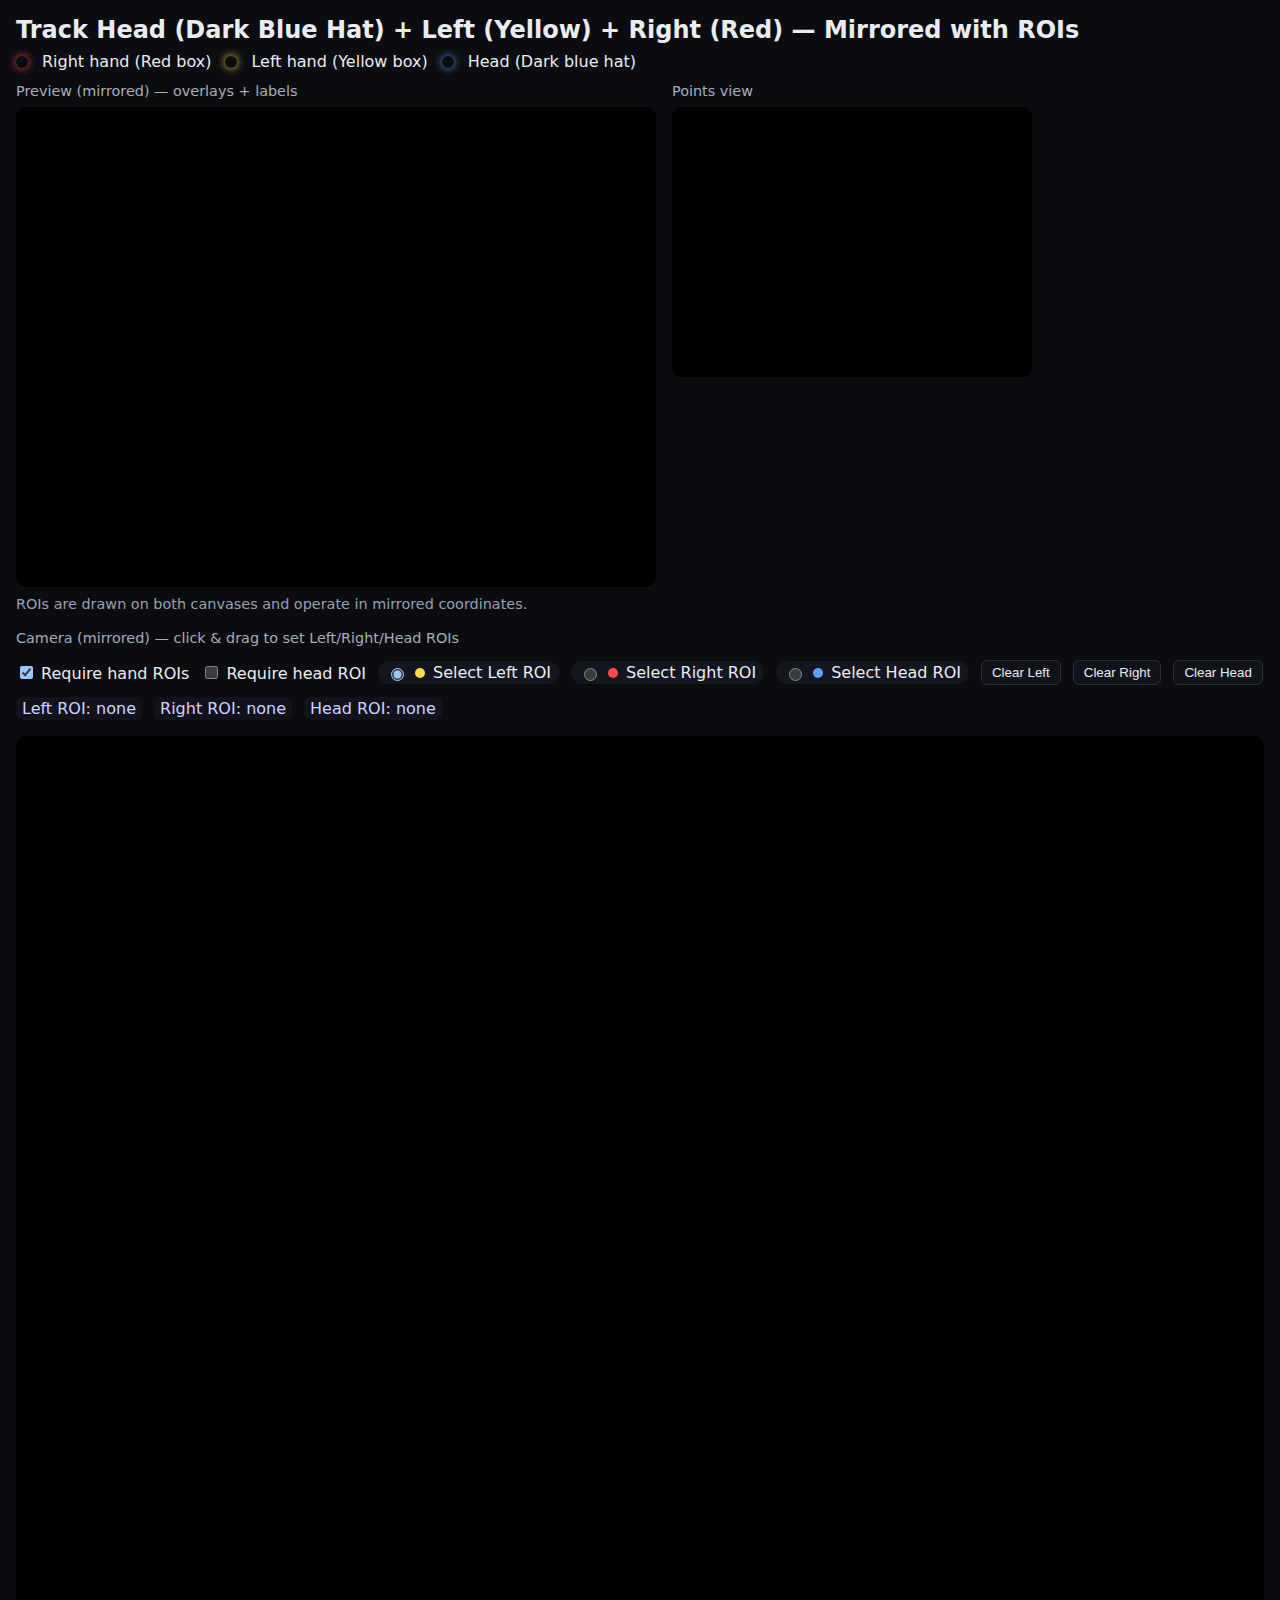
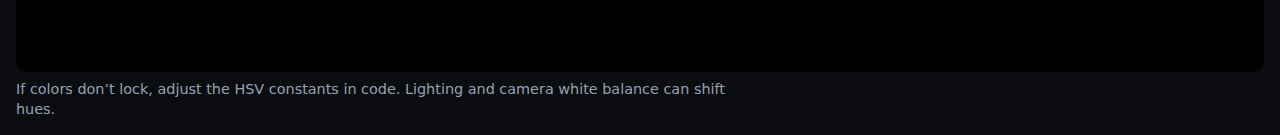
<file: Mocap/mocap_test.html>
<!doctype html>
<html>
  <head>
    <meta charset="utf-8" />
    <title>Color Tracking with Mirrored ROIs (Left, Right, Head)</title>
    <style>
      :root {
        color-scheme: dark;
      }
      body {
        margin: 0;
        padding: 16px;
        background: #0b0c10;
        color: #e9ecf1;
        font-family:
          system-ui,
          -apple-system,
          Segoe UI,
          Roboto,
          Arial,
          sans-serif;
      }
      h2 {
        margin: 0 0 8px;
      }
      .legend {
        display: flex;
        gap: 14px;
        align-items: center;
        flex-wrap: wrap;
        margin: 8px 0 12px;
      }
      .dot {
        width: 12px;
        height: 12px;
        border-radius: 50%;
        display: inline-block;
        box-shadow: 0 0 8px currentColor;
      }
      .red {
        color: #ff4d4d;
      }
      .yellow {
        color: #ffd84d;
      }
      .blue {
        color: #5aa0ff;
      }

      .row {
        display: flex;
        gap: 16px;
        align-items: flex-start;
        flex-wrap: wrap;
      }
      .panel {
        display: flex;
        flex-direction: column;
        gap: 8px;
      }
      canvas {
        background: #000;
        border-radius: 10px;
        image-rendering: pixelated;
      }
      .hint {
        color: #a6adbb;
        font-size: 0.9rem;
      }
      .tips {
        color: #97a1b3;
        font-size: 0.9rem;
        line-height: 1.35;
        max-width: 740px;
      }
      .code {
        font-family: ui-monospace, SFMono-Regular, Menlo, Consolas, monospace;
        background: #12131a;
        padding: 1px 6px;
        border-radius: 6px;
        color: #d2d7ff;
      }

      .toolbar {
        display: flex;
        gap: 12px;
        align-items: center;
        flex-wrap: wrap;
        margin: 6px 0 8px;
      }
      .badge {
        display: inline-block;
        padding: 2px 6px;
        border-radius: 6px;
        background: #12131a;
        color: #cfd3ff;
      }

      .roiLabel {
        display: inline-flex;
        gap: 8px;
        align-items: center;
        padding: 2px 8px;
        border-radius: 999px;
        background: #14161f;
      }
      .roiColor {
        width: 10px;
        height: 10px;
        border-radius: 50%;
        display: inline-block;
      }
      .roiRed {
        background: #ff4d4d;
      }
      .roiYellow {
        background: #ffd84d;
      }
      .roiBlue {
        background: #5aa0ff;
      }

      .btn {
        padding: 4px 10px;
        border-radius: 6px;
        border: 1px solid #2a2f3a;
        background: #12131a;
        color: #e9ecf1;
        cursor: pointer;
      }
      .btn:hover {
        background: #171a22;
      }
    </style>
  </head>
  <body>
    <h2>
      Track Head (Dark Blue Hat) + Left (Yellow) + Right (Red) — Mirrored with
      ROIs
    </h2>

    <div class="legend">
      <span class="dot red"></span> Right hand (Red box)
      <span class="dot yellow"></span> Left hand (Yellow box)
      <span class="dot blue"></span> Head (Dark blue hat)
    </div>

    <div class="row">
      <!-- Left: Mirrored preview with overlays -->
      <div class="panel">
        <div class="hint">Preview (mirrored) — overlays + labels</div>
        <canvas id="view" width="640" height="480"></canvas>
        <div class="tips">
          ROIs are drawn on both canvases and operate in mirrored coordinates.
        </div>
      </div>

      <!-- Middle: Points-only view -->
      <div class="panel">
        <div class="hint">Points view</div>
        <canvas id="pointView" width="360" height="270"></canvas>
      </div>

      <!-- Right: Mirrored camera view (ROI picker for hands + head) -->
      <div class="panel">
        <div class="hint">
          Camera (mirrored) — click & drag to set Left/Right/Head ROIs
        </div>

        <div class="toolbar">
          <label
            ><input type="checkbox" id="requireHandRois" checked /> Require hand
            ROIs</label
          >
          <label
            ><input type="checkbox" id="requireHeadRoi" /> Require head
            ROI</label
          >

          <span class="roiLabel">
            <input
              type="radio"
              name="roiTarget"
              id="roiTargetLeft"
              value="left"
              checked
            />
            <span class="roiColor roiYellow"></span> Select Left ROI
          </span>

          <span class="roiLabel">
            <input
              type="radio"
              name="roiTarget"
              id="roiTargetRight"
              value="right"
            />
            <span class="roiColor roiRed"></span> Select Right ROI
          </span>

          <span class="roiLabel">
            <input
              type="radio"
              name="roiTarget"
              id="roiTargetHead"
              value="head"
            />
            <span class="roiColor roiBlue"></span> Select Head ROI
          </span>

          <button class="btn" id="clearLeft">Clear Left</button>
          <button class="btn" id="clearRight">Clear Right</button>
          <button class="btn" id="clearHead">Clear Head</button>

          <span id="roiInfoLeft" class="badge">Left ROI: none</span>
          <span id="roiInfoRight" class="badge">Right ROI: none</span>
          <span id="roiInfoHead" class="badge">Head ROI: none</span>
        </div>

        <canvas
          id="cameraView"
          width="640"
          height="480"
          style="cursor: crosshair"
        ></canvas>

        <div class="tips">
          If colors don’t lock, adjust the HSV constants in code. Lighting and
          camera white balance can shift hues.
        </div>
      </div>
    </div>

    <video id="cam" autoplay playsinline style="display: none"></video>

    <script>
      const video = document.getElementById("cam");
      const view = document.getElementById("view");
      const vctx = view.getContext("2d");
      const pointView = document.getElementById("pointView");
      const pctx = pointView.getContext("2d");
      const cameraView = document.getElementById("cameraView");
      const cctx = cameraView.getContext("2d");

      const requireHandRoisEl = document.getElementById("requireHandRois");
      const requireHeadRoiEl = document.getElementById("requireHeadRoi");

      const roiTargetLeftEl = document.getElementById("roiTargetLeft");
      const roiTargetRightEl = document.getElementById("roiTargetRight");
      const roiTargetHeadEl = document.getElementById("roiTargetHead");

      const clearLeftBtn = document.getElementById("clearLeft");
      const clearRightBtn = document.getElementById("clearRight");
      const clearHeadBtn = document.getElementById("clearHead");

      const roiInfoLeft = document.getElementById("roiInfoLeft");
      const roiInfoRight = document.getElementById("roiInfoRight");
      const roiInfoHead = document.getElementById("roiInfoHead");

      // ---------- Tunables ----------
      const SCALE = 1.0; // 0.75 or 0.5 lowers CPU
      const SAMPLE_STEP = 2; // sample every N pixels; 2–4 typical
      const EMA_ALPHA = 0.2; // smoothing (0..1); lower = smoother
      const MIN_PIXELS = 60; // ignore tiny detections (after sub-sampling)

      // HSV ranges (H in degrees 0..360, S,V in 0..1). Adjust for your lighting.
      const RANGE_RED = {
        // Red wraps around 0/360 → two lobes
        lobes: [
          { hMin: 0, hMax: 20, sMin: 0.3, vMin: 0.25, vMax: 1.0 },
          { hMin: 340, hMax: 360, sMin: 0.3, vMin: 0.25, vMax: 1.0 },
        ],
      };
      // Yellow widened to be robust to warm indoor lighting
      const RANGE_YELLOW = {
        hMin: 35,
        hMax: 80,
        sMin: 0.25,
        vMin: 0.45,
        vMax: 1.0,
      };
      // Dark-ish blue; raise vMax if your hat is brighter
      const RANGE_BLUE = {
        hMin: 200,
        hMax: 250,
        sMin: 0.35,
        vMin: 0.08,
        vMax: 0.65,
      };

      // UI colors
      const COL_RED = "#ff4d4d";
      const COL_YELLOW = "#ffd84d";
      const COL_BLUE = "#5aa0ff";

      // Smoothed outputs
      const smooth = {
        red: { x: null, y: null },
        yellow: { x: null, y: null },
        blue: { x: null, y: null },
      };

      // Per-object ROI state (in MIRRORED coordinates)
      let roiLeft = null; // Yellow (left hand)
      let roiRight = null; // Red (right hand)
      let roiHead = null; // Blue (head)

      let selecting = false;
      let selStart = null;
      let currentTarget = "left"; // 'left' | 'right' | 'head'

      // UI wiring
      roiTargetLeftEl.addEventListener("change", () => {
        if (roiTargetLeftEl.checked) currentTarget = "left";
      });
      roiTargetRightEl.addEventListener("change", () => {
        if (roiTargetRightEl.checked) currentTarget = "right";
      });
      roiTargetHeadEl.addEventListener("change", () => {
        if (roiTargetHeadEl.checked) currentTarget = "head";
      });

      clearLeftBtn.addEventListener("click", () => {
        roiLeft = null;
        updateRoiBadges();
      });
      clearRightBtn.addEventListener("click", () => {
        roiRight = null;
        updateRoiBadges();
      });
      clearHeadBtn.addEventListener("click", () => {
        roiHead = null;
        updateRoiBadges();
      });

      // Mouse events for ROI selection (on mirrored cameraView)
      cameraView.addEventListener("mousedown", (e) => {
        const { x, y } = canvasMousePos(cameraView, e);
        selecting = true;
        selStart = { x, y };
        setCurrentRoi({ x, y, w: 0, h: 0 });
        updateRoiBadges();
      });
      cameraView.addEventListener("mousemove", (e) => {
        if (!selecting) return;
        const { x, y } = canvasMousePos(cameraView, e);
        const rect = rectFromPoints(
          selStart,
          { x, y },
          cameraView.width,
          cameraView.height,
        );
        setCurrentRoi(rect);
        updateRoiBadges();
      });
      window.addEventListener("mouseup", () => {
        selecting = false;
      });

      // Touch support
      cameraView.addEventListener(
        "touchstart",
        (e) => {
          const t = e.touches[0];
          const { x, y } = canvasTouchPos(cameraView, t);
          selecting = true;
          selStart = { x, y };
          setCurrentRoi({ x, y, w: 0, h: 0 });
          updateRoiBadges();
          e.preventDefault();
        },
        { passive: false },
      );
      cameraView.addEventListener(
        "touchmove",
        (e) => {
          if (!selecting) return;
          const t = e.touches[0];
          const { x, y } = canvasTouchPos(cameraView, t);
          const rect = rectFromPoints(
            selStart,
            { x, y },
            cameraView.width,
            cameraView.height,
          );
          setCurrentRoi(rect);
          updateRoiBadges();
          e.preventDefault();
        },
        { passive: false },
      );
      window.addEventListener("touchend", () => {
        selecting = false;
      });

      function setCurrentRoi(rect) {
        if (currentTarget === "left") roiLeft = rect;
        else if (currentTarget === "right") roiRight = rect;
        else roiHead = rect;
      }
      function updateRoiBadges() {
        roiInfoLeft.textContent = roiLeft
          ? `Left ROI: x=${roiLeft.x | 0}, y=${roiLeft.y | 0}, w=${roiLeft.w | 0}, h=${roiLeft.h | 0}`
          : "Left ROI: none";
        roiInfoRight.textContent = roiRight
          ? `Right ROI: x=${roiRight.x | 0}, y=${roiRight.y | 0}, w=${roiRight.w | 0}, h=${roiRight.h | 0}`
          : "Right ROI: none";
        roiInfoHead.textContent = roiHead
          ? `Head ROI: x=${roiHead.x | 0}, y=${roiHead.y | 0}, w=${roiHead.w | 0}, h=${roiHead.h | 0}`
          : "Head ROI: none";
      }

      // Start camera
      start().catch((err) => {
        console.error(err);
        alert("Camera error: " + err.message);
      });

      async function start() {
        const stream = await navigator.mediaDevices.getUserMedia({
          video: {
            facingMode: "user",
            width: { ideal: 640 },
            height: { ideal: 480 },
          },
          audio: false,
        });
        video.srcObject = stream;
        video.onloadedmetadata = () => {
          // Keep canvases same size for easy coordinate mapping
          const W = Math.round(video.videoWidth * SCALE);
          const H = Math.round(video.videoHeight * SCALE);
          view.width = cameraView.width = W;
          view.height = cameraView.height = H;
          requestAnimationFrame(loop);
        };
      }

      function loop() {
        const W = view.width,
          H = view.height;

        // --- Draw PREVIEW (mirrored) ---
        vctx.save();
        vctx.scale(-1, 1);
        vctx.drawImage(video, -W, 0, W, H);
        vctx.restore();

        // --- Draw CAMERA VIEW (mirrored) ---
        cctx.save();
        cctx.scale(-1, 1);
        cctx.drawImage(
          video,
          -cameraView.width,
          0,
          cameraView.width,
          cameraView.height,
        );
        cctx.restore();

        // Draw ROIs on both canvases (mirrored coordinates)
        if (roiLeft) drawRoiRect(cctx, roiLeft, COL_YELLOW);
        if (roiRight) drawRoiRect(cctx, roiRight, COL_RED);
        if (roiHead) drawRoiRect(cctx, roiHead, COL_BLUE);

        if (roiLeft) drawRoiRect(vctx, roiLeft, COL_YELLOW);
        if (roiRight) drawRoiRect(vctx, roiRight, COL_RED);
        if (roiHead) drawRoiRect(vctx, roiHead, COL_BLUE);

        // --- Color segmentation & accumulation (on mirrored PREVIEW frame) ---
        const frame = vctx.getImageData(0, 0, W, H);
        const acc = {
          red: { sumx: 0, sumy: 0, count: 0 },
          yellow: { sumx: 0, sumy: 0, count: 0 },
          blue: { sumx: 0, sumy: 0, count: 0 },
        };
        const overlay = new Uint8ClampedArray(frame.data.length);

        const requireHands = requireHandRoisEl.checked;
        const requireHead = requireHeadRoiEl.checked;

        for (let y = 0; y < H; y += SAMPLE_STEP) {
          for (let xM = 0; xM < W; xM += SAMPLE_STEP) {
            const i = 4 * (y * W + xM);
            const r = frame.data[i] / 255;
            const g = frame.data[i + 1] / 255;
            const b = frame.data[i + 2] / 255;

            const { h, s, v } = rgbToHsv(r, g, b);

            // RIGHT (red)
            if (
              inRedRange(h, s, v) &&
              (!requireHands || (roiRight && pointInRect(xM, y, roiRight)))
            ) {
              acc.red.sumx += xM;
              acc.red.sumy += y;
              acc.red.count++;
              setOverlay(overlay, i, 255, 40, 40, 110);
              continue;
            }
            // LEFT (yellow)
            if (
              inRangeHSV(h, s, v, RANGE_YELLOW) &&
              (!requireHands || (roiLeft && pointInRect(xM, y, roiLeft)))
            ) {
              acc.yellow.sumx += xM;
              acc.yellow.sumy += y;
              acc.yellow.count++;
              setOverlay(overlay, i, 255, 220, 77, 110);
              continue;
            }
            // HEAD (blue)
            if (
              inRangeHSV(h, s, v, RANGE_BLUE) &&
              (!requireHead || (roiHead && pointInRect(xM, y, roiHead)))
            ) {
              acc.blue.sumx += xM;
              acc.blue.sumy += y;
              acc.blue.count++;
              setOverlay(overlay, i, 90, 150, 255, 110);
            }
          }
        }

        // Put overlay on preview
        vctx.putImageData(new ImageData(overlay, W, H), 0, 0);

        // Compute + smooth centroids
        updateSmooth("red", acc.red);
        updateSmooth("yellow", acc.yellow);
        updateSmooth("blue", acc.blue);

        // Draw markers on preview
        drawMarker(vctx, smooth.red, COL_RED, "Right");
        drawMarker(vctx, smooth.yellow, COL_YELLOW, "Left");
        drawMarker(vctx, smooth.blue, COL_BLUE, "Head");

        // Points-only view
        drawPointsView();

        // ROI hints when required but missing
        const needLeft = requireHands && !roiLeft;
        const needRight = requireHands && !roiRight;
        const needHead = requireHead && !roiHead;
        if (needLeft || needRight || needHead) {
          cctx.save();
          cctx.fillStyle = "rgba(0,0,0,0.5)";
          cctx.fillRect(0, 0, cameraView.width, cameraView.height);
          cctx.fillStyle = "#e9ecf1";
          cctx.font = "16px system-ui";
          if (needLeft && needRight && needHead) {
            cctx.fillText("Draw Left, Right, and Head ROIs to start…", 16, 28);
          } else {
            let msg = "Missing: ";
            const parts = [];
            if (needLeft) parts.push("Left");
            if (needRight) parts.push("Right");
            if (needHead) parts.push("Head");
            cctx.fillText(msg + parts.join(", "), 16, 28);
          }
          cctx.restore();
        }

        requestAnimationFrame(loop);
      }

      function drawRoiRect(ctx, rect, color) {
        if (!rect || rect.w <= 0 || rect.h <= 0) return;
        ctx.save();
        ctx.lineWidth = 2;
        ctx.setLineDash([6, 4]);
        ctx.strokeStyle = color;
        ctx.strokeRect(rect.x + 0.5, rect.y + 0.5, rect.w, rect.h);
        ctx.restore();
      }

      function updateSmooth(key, { sumx, sumy, count }) {
        const s = smooth[key];
        if (count >= MIN_PIXELS) {
          const cx = sumx / count;
          const cy = sumy / count;
          if (s.x == null || s.y == null) {
            s.x = cx;
            s.y = cy;
          } else {
            s.x = s.x + EMA_ALPHA * (cx - s.x);
            s.y = s.y + EMA_ALPHA * (cy - s.y);
          }
        } else {
          s.x = null;
          s.y = null;
        }
      }

      function drawMarker(ctx, pt, color, label) {
        if (pt.x == null || pt.y == null) return;
        ctx.beginPath();
        ctx.arc(pt.x, pt.y, 8, 0, Math.PI * 2);
        ctx.fillStyle = color;
        ctx.shadowBlur = 12;
        ctx.shadowColor = color;
        ctx.fill();
        ctx.shadowBlur = 0;

        ctx.font = "14px system-ui";
        ctx.fillStyle = "#e9ecf1";
        ctx.strokeStyle = "#111";
        ctx.lineWidth = 3;
        ctx.strokeText(label, pt.x + 10, pt.y - 10);
        ctx.fillText(label, pt.x + 10, pt.y - 10);
      }

      function drawPointsView() {
        const W = pointView.width,
          H = pointView.height;
        pctx.clearRect(0, 0, W, H);
        // grid
        pctx.strokeStyle = "#1b1d24";
        pctx.lineWidth = 1;
        for (let x = 0; x < W; x += 40) {
          pctx.beginPath();
          pctx.moveTo(x, 0);
          pctx.lineTo(x, H);
          pctx.stroke();
        }
        for (let y = 0; y < H; y += 40) {
          pctx.beginPath();
          pctx.moveTo(0, y);
          pctx.lineTo(W, y);
          pctx.stroke();
        }

        const draw = (pt, color, label) => {
          if (pt.x == null || pt.y == null) return;
          const px = (pt.x / view.width) * W;
          const py = (pt.y / view.height) * H;
          pctx.beginPath();
          pctx.arc(px, py, 8, 0, Math.PI * 2);
          pctx.fillStyle = color;
          pctx.shadowBlur = 10;
          pctx.shadowColor = color;
          pctx.fill();
          pctx.shadowBlur = 0;
          pctx.font = "14px system-ui";
          pctx.fillStyle = "#ddd";
          pctx.strokeStyle = "#111";
          pctx.lineWidth = 3;
          pctx.strokeText(label, px + 10, py - 10);
          pctx.fillText(label, px + 10, py - 10);
        };

        draw(smooth.red, COL_RED, "Right");
        draw(smooth.yellow, COL_YELLOW, "Left");
        draw(smooth.blue, COL_BLUE, "Head");

        if (!smooth.red.x && !smooth.yellow.x && !smooth.blue.x) {
          pctx.fillStyle = "#8a93a4";
          pctx.font = "14px system-ui";
          pctx.fillText("Waiting for ROIs or visible colors…", 16, H - 16);
        }
      }

      // --- Utilities ---
      function setOverlay(buf, i, r, g, b, a) {
        buf[i] = Math.max(buf[i], r);
        buf[i + 1] = Math.max(buf[i + 1], g);
        buf[i + 2] = Math.max(buf[i + 2], b);
        buf[i + 3] = Math.max(buf[i + 3], a);
      }
      function pointInRect(x, y, rect) {
        return (
          rect &&
          x >= rect.x &&
          y >= rect.y &&
          x < rect.x + rect.w &&
          y < rect.y + rect.h
        );
      }
      function rectFromPoints(a, b, W, H) {
        const x = Math.max(0, Math.min(a.x, b.x));
        const y = Math.max(0, Math.min(a.y, b.y));
        const w = Math.min(W, Math.max(a.x, b.x)) - x;
        const h = Math.min(H, Math.max(a.y, b.y)) - y;
        return { x, y, w, h };
      }
      function canvasMousePos(canvas, e) {
        const r = canvas.getBoundingClientRect();
        const scaleX = canvas.width / r.width;
        const scaleY = canvas.height / r.height;
        return {
          x: (e.clientX - r.left) * scaleX,
          y: (e.clientY - r.top) * scaleY,
        };
      }
      function canvasTouchPos(canvas, t) {
        const r = canvas.getBoundingClientRect();
        const scaleX = canvas.width / r.width;
        const scaleY = canvas.height / r.height;
        return {
          x: (t.clientX - r.left) * scaleX,
          y: (t.clientY - r.top) * scaleY,
        };
      }

      // RGB(0..1) -> HSV({h:0..360, s:0..1, v:0..1})
      function rgbToHsv(r, g, b) {
        const max = Math.max(r, g, b),
          min = Math.min(r, g, b);
        const d = max - min;
        let h = 0;
        if (d !== 0) {
          switch (max) {
            case r:
              h = ((g - b) / d) % 6;
              break;
            case g:
              h = (b - r) / d + 2;
              break;
            case b:
              h = (r - g) / d + 4;
              break;
          }
          h *= 60;
          if (h < 0) h += 360;
        }
        const s = max === 0 ? 0 : d / max;
        const v = max;
        return { h, s, v };
      }
      function inRangeHSV(h, s, v, range) {
        return (
          h >= range.hMin &&
          h <= range.hMax &&
          s >= range.sMin &&
          v >= (range.vMin ?? 0) &&
          v <= (range.vMax ?? 1)
        );
      }
      function inRedRange(h, s, v) {
        for (const l of RANGE_RED.lobes) {
          if (inRangeHSV(h, s, v, l)) return true;
        }
        return false;
      }
    </script>
  </body>
</html>
</file>
<file: Show_Programmer/styles.css>
/* Gray background of the main HTML layout */
:root {
  --bg-gray: #f1f3f5;
  --card-bg: #ffffff;
  --border: #dee2e6;
  --text: #212529;
  --muted: #495057;
  --accent: #2f72ff;
  --error: #c92a2a;
  --ok: #2b8a3e;
}

* { box-sizing: border-box; }
html, body { height: 100%; }
body {
  margin: 0;
  font-family: system-ui, -apple-system, Segoe UI, Roboto, Ubuntu, Cantarell, 'Helvetica Neue', Arial, 'Noto Sans', 'Liberation Sans', sans-serif;
  color: var(--text);
  background: var(--bg-gray);
}

.container { max-width: 1200px; margin: 24px auto 48px; padding: 0 16px; }

h1 { font-size: 1.8rem; margin: 0 0 12px; }
h2 { font-size: 1.25rem; margin: 0; }

.controls { background: var(--card-bg); border: 1px solid var(--border); border-radius: 10px; padding: 16px; margin-bottom: 16px; }
.controls .row { display: grid; grid-template-columns: 200px 1fr; gap: 8px 12px; align-items: center; margin-bottom: 10px; }
.controls label { color: var(--muted); }
.controls input[type="text"], .controls input[type="number"], .controls input[type="file"] { width: 100%; padding: 10px 12px; border: 1px solid var(--border); border-radius: 8px; font-size: 0.95rem; background: #fff; }
.controls .xy { display: inline-flex; align-items: center; gap: 8px; }
.controls .xy input { width: 120px; }
.controls .xy .sep { color: var(--muted); }
.controls input:focus { outline: 2px solid color-mix(in oklab, var(--accent) 35%, white); border-color: var(--accent); }

.hint { color: var(--muted); margin: 6px 0 0; font-size: 0.9rem; }

.actions { display: flex; gap: 8px; margin-top: 6px; }
button { appearance: none; border: 1px solid var(--accent); background: var(--accent); color: #fff; padding: 10px 14px; border-radius: 8px; cursor: pointer; }
button.secondary { background: transparent; color: var(--accent); }
button.small { padding: 6px 10px; font-size: 0.9rem; }

.error { color: var(--error); min-height: 1.2em; margin: 6px 0 0; }

.layout { display: grid; grid-template-columns: 1fr 1.2fr; gap: 16px; }
@media (max-width: 900px) { .layout { grid-template-columns: 1fr; } }

.card { background: var(--card-bg); border: 1px solid var(--border); border-radius: 10px; overflow: hidden; }
.card-header { display: flex; align-items: center; justify-content: space-between; padding: 12px 16px; border-bottom: 1px solid var(--border); background: #fafafa; }
.card-header.split { gap: 12px; }
.card-body { padding: 12px 16px; }

.legend { color: var(--muted); font-size: 0.9rem; display: flex; align-items: center; gap: 8px; }
.legend-sq { display: inline-block; width: 14px; height: 14px; border: 2px solid #000; background: #fff; }

.fs-controls { display: flex; gap: 8px; }

/* Table */
#points-table { width: 100%; border-collapse: collapse; }
#points-table th, #points-table td { border-bottom: 1px solid var(--border); padding: 10px; text-align: left; vertical-align: middle; }
#points-table th { background: #fafafa; }
.actions-col { width: 230px; }
.table-card .card-body { padding: 0; }
#points-table input[type="text"], #points-table input[type="number"] { width: 100%; padding: 8px 10px; border: 1px solid var(--border); border-radius: 6px; font-size: 0.95rem; }
#points-table input[type="number"] { text-align: right; }
#points-table .add-row td { background: #fbfdff; }
#points-table .add-row button { width: 100%; }

/* Canvas & Fullscreen */
.canvas-card .card-body { padding: 8px; }
.plot-wrapper { position: relative; width: 100%; height: auto; }
.plot-wrapper.fullscreen { width: 100vw; height: 100vh; background: #fff; }
#plot { width: 100%; height: auto; display: block; background: #fff; border: 1px solid var(--border); border-radius: 8px; }
.plot-wrapper.fullscreen #plot { height: 100%; border-radius: 0; border: none; }

/* Audio Timeline */
.timeline-wrapper { position: relative; width: 100%; height: auto; }
#timeline { width: 100%; height: auto; display: block; background: #fff; border: 1px solid var(--border); border-radius: 8px; }

footer { color: var(--muted); margin-top: 16px; }

/* Utility */
.bad { border-color: var(--error) !important; box-shadow: 0 0 0 2px color-mix(in oklab, var(--error) 25%, white); }
.good { border-color: var(--ok) !important; }
</file>
